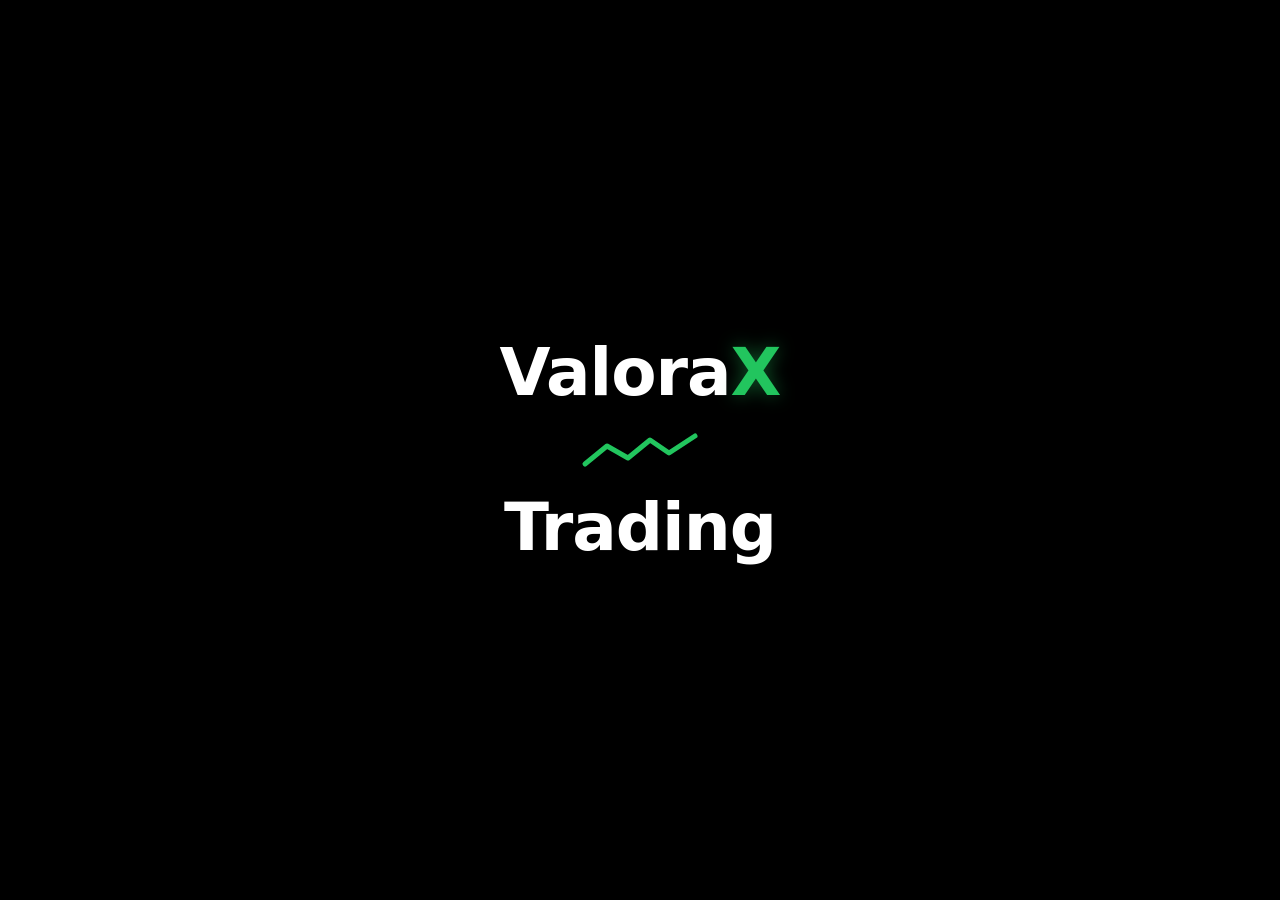
<file: index.html>
<!DOCTYPE html>
<html lang="de">
<head>
    <meta charset="UTF-8">
    <meta name="viewport" content="width=device-width, initial-scale=1.0">
    <title>ValoraX Trading</title>

    <style>
        * {
            margin: 0;
            padding: 0;
            box-sizing: border-box;
        }

        body {
            min-height: 100vh;
            background: #000;
            color: white;
            overflow: hidden;
            font-family: system-ui, -apple-system, BlinkMacSystemFont, "Segoe UI", sans-serif;
        }

        #splash {
            height: 100vh;
            display: flex;
            justify-content: center;
            align-items: center;
            background: #000;
            text-align: center;
            animation: fadeIn 0.9s ease forwards;
        }

        #splash h1,
        #splash h2 {
            font-size: 66px;
            font-weight: 600;
            letter-spacing: -1px;
            line-height: 1;
        }

        #splash h1 span {
            color: #22c55e;
            text-shadow: 0 0 18px rgba(34, 197, 94, 0.45);
        }

        #chart {
            width: 120px;
            height: 45px;
            margin: 14px auto 16px;
        }

        #chart path {
            fill: none;
            stroke: #22c55e;
            stroke-width: 5;
            stroke-linecap: round;
            stroke-linejoin: round;
            stroke-dasharray: 220;
            stroke-dashoffset: 220;
            animation: drawLine 1.1s ease forwards;
        }

        #startPage,
        #registerPage,
        #loginPage {
            display: none;
            min-height: 100vh;
            justify-content: center;
            align-items: center;
            padding: 24px;
            background:
                radial-gradient(circle at top, rgba(34, 197, 94, 0.13), transparent 36%),
                radial-gradient(circle at bottom right, rgba(34, 197, 94, 0.08), transparent 34%),
                #000;
            opacity: 0;
        }

        #startBox,
        #registerBox,
        #loginBox {
            width: 440px;
            padding: 42px 34px;
            border-radius: 26px;
            background: rgba(255, 255, 255, 0.045);
            border: 1px solid rgba(255, 255, 255, 0.11);
            box-shadow: 0 0 55px rgba(0, 0, 0, 0.85);
            backdrop-filter: blur(12px);
        }

        #brand,
        #registerBrand,
        #loginBrand {
            text-align: center;
            font-size: 30px;
            font-weight: 650;
            margin-bottom: 28px;
        }

        #brand span,
        #registerBrand span,
        #loginBrand span {
            color: #22c55e;
            text-shadow: 0 0 14px rgba(34, 197, 94, 0.5);
        }

        h1 {
            font-size: 34px;
            font-weight: 650;
            margin-bottom: 10px;
        }

        p {
            color: #9ca3af;
            font-size: 15px;
            line-height: 1.5;
        }

        #startBox p,
        #registerSubtitle,
        #loginBox p {
            margin-bottom: 30px;
        }

        #registerStep {
            color: #22c55e;
            font-size: 13px;
            font-weight: 700;
            margin-bottom: 12px;
            letter-spacing: 0.5px;
            text-transform: uppercase;
        }

        label {
            display: block;
            color: #d1d5db;
            font-size: 14px;
            margin-bottom: 8px;
        }

        input {
            width: 100%;
            height: 52px;
            padding: 0 15px;
            border-radius: 15px;
            border: 1px solid rgba(255, 255, 255, 0.13);
            background: rgba(255, 255, 255, 0.055);
            color: white;
            font-size: 16px;
            outline: none;
            transition: 0.25s;
        }

        input:focus {
            border-color: #22c55e;
            box-shadow: 0 0 0 3px rgba(34, 197, 94, 0.13);
        }

        input::placeholder {
            color: #6b7280;
        }

        #phoneWrapper,
        #loginPhoneWrapper {
            width: 100%;
            height: 52px;
            display: flex;
            align-items: center;
            gap: 10px;
            padding: 0 15px;
            border-radius: 15px;
            border: 1px solid rgba(255, 255, 255, 0.13);
            background: rgba(255, 255, 255, 0.055);
            transition: 0.25s;
        }

        #phoneWrapper:focus-within,
        #loginPhoneWrapper:focus-within {
            border-color: #22c55e;
            box-shadow: 0 0 0 3px rgba(34, 197, 94, 0.13);
        }

        #phoneWrapper span,
        #loginPhoneWrapper span {
            color: #fff;
            font-size: 16px;
            font-weight: 650;
        }

        #phoneWrapper input,
        #loginPhoneWrapper input {
            flex: 1;
            min-width: 0;
            height: 100%;
            padding: 0;
            border: none;
            border-radius: 0;
            background: transparent;
            box-shadow: none;
        }

        #phoneWrapper input:focus,
        #loginPhoneWrapper input:focus {
            border: none;
            box-shadow: none;
        }

        button {
            width: 100%;
            height: 52px;
            border-radius: 15px;
            font-size: 16px;
            font-weight: 750;
            cursor: pointer;
            transition: 0.25s;
        }

        #openRegisterButton,
        #phoneNext,
        #emailNext {
            border: none;
            background: #22c55e;
            color: #000;
            margin-top: 18px;
        }

        #openLoginButton,
        #emailBack,
        #pinBack,
        #confirmBack {
            border: 1px solid rgba(255, 255, 255, 0.18);
            background: transparent;
            color: #fff;
            margin-top: 14px;
        }

        #openRegisterButton:hover,
        #phoneNext:hover,
        #emailNext:hover {
            background: #16a34a;
            transform: translateY(-2px);
            box-shadow: 0 0 24px rgba(34, 197, 94, 0.35);
        }

        #openLoginButton:hover,
        #emailBack:hover,
        #pinBack:hover,
        #confirmBack:hover {
            border-color: #22c55e;
            color: #22c55e;
            transform: translateY(-2px);
        }

        #phoneStep,
        #emailStep,
        #pinStep,
        #confirmStep {
            display: none;
        }

        #registerMessage,
        #loginMessage {
            min-height: 22px;
            margin-top: 18px;
            text-align: center;
            font-size: 14px;
            color: #ef4444;
        }

        #loginText,
        #registerText {
            margin-top: 20px;
            text-align: center;
            color: #9ca3af;
            font-size: 14px;
        }

        #toLogin,
        #toRegister {
            color: #22c55e;
            cursor: pointer;
            font-weight: 650;
        }

        #pinDots,
        #confirmDots,
        #loginDots {
            display: flex;
            justify-content: center;
            gap: 14px;
            margin: 24px 0 24px;
        }

        #pinDots span,
        #confirmDots span,
        #loginDots span {
            width: 16px;
            height: 16px;
            border-radius: 50%;
            border: 1px solid rgba(255, 255, 255, 0.28);
            transition: 0.2s;
        }

        #pinPad,
        #confirmPad,
        #loginPad {
            display: grid;
            grid-template-columns: repeat(3, 1fr);
            gap: 12px;
            margin-top: 12px;
        }

        #pinPad button,
        #confirmPad button,
        #loginPad button {
            height: 58px;
            border-radius: 18px;
            border: 1px solid rgba(255, 255, 255, 0.12);
            background: rgba(255, 255, 255, 0.055);
            color: white;
            font-size: 22px;
            font-weight: 650;
        }

        #pinPad button:hover,
        #confirmPad button:hover,
        #loginPad button:hover {
            border-color: #22c55e;
            color: #22c55e;
            transform: translateY(-2px);
        }

        #pinPad button:disabled,
        #confirmPad button:disabled,
        #loginPad button:disabled {
            opacity: 0;
            cursor: default;
            transform: none;
        }

        @keyframes fadeIn {
            from {
                opacity: 0;
                transform: translateY(14px);
            }
            to {
                opacity: 1;
                transform: translateY(0);
            }
        }

        @keyframes drawLine {
            to {
                stroke-dashoffset: 0;
            }
        }

        @keyframes fadeOut {
            to {
                opacity: 0;
                transform: scale(0.97);
            }
        }

        @keyframes showPage {
            from {
                opacity: 0;
                transform: translateY(18px);
            }
            to {
                opacity: 1;
                transform: translateY(0);
            }
        }

        @media (max-width: 600px) {
            #splash h1,
            #splash h2 {
                font-size: 46px;
            }

            #startBox,
            #registerBox,
            #loginBox {
                width: 100%;
                padding: 36px 24px;
            }

            h1 {
                font-size: 30px;
            }
        }
    </style>
</head>
<body>

    <div id="splash">
        <div>
            <h1>Valora<span>X</span></h1>

            <svg id="chart" viewBox="0 0 120 45">
                <path d="M5 34 L27 16 L48 28 L70 10 L89 23 L115 6"></path>
            </svg>

            <h2>Trading</h2>
        </div>
    </div>

    <div id="startPage">
        <div id="startBox">
            <div id="brand">Valora<span>X</span> Trading</div>

            <h1>Willkommen</h1>
            <p>Erstelle ein Konto oder logge dich ein, um mit Paper Trading zu starten.</p>

            <button id="openRegisterButton">Konto erstellen</button>
            <button id="openLoginButton">Einloggen</button>
        </div>
    </div>

    <div id="registerPage">
        <div id="registerBox">
            <div id="registerBrand">Valora<span>X</span> Trading</div>

            <div id="registerStep">Schritt 1 von 4</div>

            <h1 id="registerTitle">Handynummer</h1>
            <p id="registerSubtitle">Gib zuerst deine deutsche Handynummer ein.</p>

            <div id="phoneStep">
                <label for="phoneInput">Handynummer</label>

                <div id="phoneWrapper">
                    <span>+49</span>
                    <input id="phoneInput" type="tel" placeholder="170 1234567" autocomplete="tel" inputmode="numeric">
                </div>

                <button id="phoneNext">Weiter</button>
            </div>

            <div id="emailStep">
                <label for="emailInput">E-Mail-Adresse</label>
                <input id="emailInput" type="email" placeholder="name@email.de" autocomplete="email">

                <button id="emailNext">Weiter</button>
                <button id="emailBack">Zurück</button>
            </div>

            <div id="pinStep">
                <p>Erstelle eine 4-stellige PIN.</p>
                <div id="pinDots"></div>
                <div id="pinPad"></div>

                <button id="pinBack">Zurück</button>
            </div>

            <div id="confirmStep">
                <p>Bestätige deine 4-stellige PIN.</p>
                <div id="confirmDots"></div>
                <div id="confirmPad"></div>

                <button id="confirmBack">PIN ändern</button>
            </div>

            <p id="registerMessage"></p>

            <p id="loginText">
                Schon ein Konto?
                <span id="toLogin">Einloggen</span>
            </p>
        </div>
    </div>

    <div id="loginPage">
        <div id="loginBox">
            <div id="loginBrand">Valora<span>X</span> Trading</div>

            <h1>Einloggen</h1>
            <p>Melde dich mit deiner deutschen Handynummer an.</p>

            <label for="loginIdentifier">Handynummer</label>

            <div id="loginPhoneWrapper">
                <span>+49</span>
                <input id="loginIdentifier" type="tel" placeholder="170 1234567" autocomplete="tel" inputmode="numeric">
            </div>

            <p style="margin-top: 22px;">Gib deine 4-stellige PIN ein.</p>

            <div id="loginDots"></div>
            <div id="loginPad"></div>

            <p id="loginMessage"></p>

            <p id="registerText">
                Noch kein Konto?
                <span id="toRegister">Konto erstellen</span>
            </p>
        </div>
    </div>

    <script>
        let registerData = {
            phone: "",
            email: "",
            pin: "",
            confirmPin: ""
        };

        let loginPin = "";

        setTimeout(function () {
            document.getElementById("splash").style.animation = "fadeOut 0.8s ease forwards";
        }, 2000);

        setTimeout(function () {
            document.getElementById("splash").style.display = "none";
            document.body.style.overflow = "auto";
            openCorrectPage();
        }, 2800);

        function readStorage(key, fallback) {
            try {
                return JSON.parse(localStorage.getItem(key)) || fallback;
            } catch (error) {
                return fallback;
            }
        }

        function getUsers() {
            return readStorage("valorax_users", []);
        }

        function saveUsers(users) {
            localStorage.setItem("valorax_users", JSON.stringify(users));
        }

        function getCurrentUser() {
            return readStorage("valorax_current_user", null);
        }

        function setCurrentUser(user) {
            localStorage.setItem("valorax_current_user", JSON.stringify({
                id: user.id,
                phone: user.phone,
                email: user.email,
                balance: user.balance
            }));
        }

        function goToSite(mode) {
            if (mode) {
                sessionStorage.setItem("valorax_entry_mode", mode);
            }

            window.location.href = "dashboard.html";
        }

        function simpleHash(text) {
            let hash = 0;
            const value = "valorax_" + text;

            for (let i = 0; i < value.length; i++) {
                hash = ((hash << 5) - hash) + value.charCodeAt(i);
                hash = hash & hash;
            }

            return "demo_" + Math.abs(hash).toString(16);
        }

        function getGermanPhone(inputId) {
            let localDigits = document.getElementById(inputId).value.replace(/\D/g, "");

            if (localDigits.startsWith("0049")) {
                localDigits = localDigits.slice(4);
            }

            if (localDigits.startsWith("49")) {
                localDigits = localDigits.slice(2);
            }

            if (localDigits.startsWith("0")) {
                localDigits = localDigits.slice(1);
            }

            return {
                localDigits: localDigits,
                display: "+49 " + localDigits,
                normalized: "49" + localDigits
            };
        }

        function normalizeGermanPhone(phone) {
            let digits = String(phone).replace(/\D/g, "");

            if (digits.startsWith("0049")) {
                digits = "49" + digits.slice(4);
            }

            if (digits.startsWith("49")) {
                return digits;
            }

            if (digits.startsWith("0")) {
                return "49" + digits.slice(1);
            }

            return "49" + digits;
        }

        function showPage(pageId) {
            document.getElementById("startPage").style.display = "none";
            document.getElementById("registerPage").style.display = "none";
            document.getElementById("loginPage").style.display = "none";

            const page = document.getElementById(pageId);

            page.style.display = "flex";
            page.style.animation = "none";
            page.offsetHeight;
            page.style.animation = "showPage 0.7s ease forwards";
        }

        function openCorrectPage() {
            const users = getUsers();
            const currentUser = getCurrentUser();

            if (currentUser) {
                const userStillExists = users.some(function (user) {
                    return user.id === currentUser.id;
                });

                if (userStillExists) {
                    goToSite("return");
                    return;
                }

                localStorage.removeItem("valorax_current_user");
            }

            if (users.length > 0) {
                showPage("loginPage");
            } else {
                showPage("startPage");
            }
        }

        function setRegisterMessage(text, color) {
            const message = document.getElementById("registerMessage");
            message.textContent = text;
            message.style.color = color;
        }

        function setLoginMessage(text, color) {
            const message = document.getElementById("loginMessage");
            message.textContent = text;
            message.style.color = color;
        }

        function showRegisterStep(stepId) {
            document.getElementById("phoneStep").style.display = "none";
            document.getElementById("emailStep").style.display = "none";
            document.getElementById("pinStep").style.display = "none";
            document.getElementById("confirmStep").style.display = "none";

            document.getElementById(stepId).style.display = "block";
            setRegisterMessage("", "#ef4444");

            if (stepId === "phoneStep") {
                document.getElementById("registerStep").textContent = "Schritt 1 von 4";
                document.getElementById("registerTitle").textContent = "Handynummer";
                document.getElementById("registerSubtitle").textContent = "Gib zuerst deine deutsche Handynummer ein.";
            }

            if (stepId === "emailStep") {
                document.getElementById("registerStep").textContent = "Schritt 2 von 4";
                document.getElementById("registerTitle").textContent = "E-Mail-Adresse";
                document.getElementById("registerSubtitle").textContent = "Jetzt brauchen wir deine E-Mail-Adresse.";
            }

            if (stepId === "pinStep") {
                document.getElementById("registerStep").textContent = "Schritt 3 von 4";
                document.getElementById("registerTitle").textContent = "PIN erstellen";
                document.getElementById("registerSubtitle").textContent = "Wähle eine 4-stellige PIN für dein Konto.";
            }

            if (stepId === "confirmStep") {
                document.getElementById("registerStep").textContent = "Schritt 4 von 4";
                document.getElementById("registerTitle").textContent = "PIN bestätigen";
                document.getElementById("registerSubtitle").textContent = "Gib deine PIN zur Sicherheit nochmal ein.";
            }
        }

        function startRegister() {
            registerData.phone = "";
            registerData.email = "";
            registerData.pin = "";
            registerData.confirmPin = "";

            document.getElementById("phoneInput").value = "";
            document.getElementById("emailInput").value = "";

            updateDots("pinDots", 0);
            updateDots("confirmDots", 0);

            showPage("registerPage");
            showRegisterStep("phoneStep");
        }

        function updateDots(containerId, count) {
            const container = document.getElementById(containerId);
            container.innerHTML = "";

            for (let i = 0; i < 4; i++) {
                const dot = document.createElement("span");

                if (i < count) {
                    dot.style.background = "#22c55e";
                    dot.style.borderColor = "#22c55e";
                    dot.style.boxShadow = "0 0 12px rgba(34, 197, 94, 0.6)";
                }

                container.appendChild(dot);
            }
        }

        function createNumberPad(padId, numberHandler, deleteHandler) {
            const pad = document.getElementById(padId);
            const values = ["1", "2", "3", "4", "5", "6", "7", "8", "9", "", "0", "⌫"];

            pad.innerHTML = "";

            values.forEach(function (value) {
                const button = document.createElement("button");
                button.type = "button";
                button.textContent = value;

                if (value === "") {
                    button.disabled = true;
                } else if (value === "⌫") {
                    button.onclick = deleteHandler;
                } else {
                    button.onclick = function () {
                        numberHandler(value);
                    };
                }

                pad.appendChild(button);
            });
        }

        function createAccount() {
            const users = getUsers();

            const newUser = {
                id: Date.now().toString() + Math.random().toString(16).slice(2),
                phone: registerData.phone,
                email: registerData.email,
                pinHash: simpleHash(registerData.pin),
                balance: 10000,
                createdAt: new Date().toISOString()
            };

            users.push(newUser);
            saveUsers(users);
            setCurrentUser(newUser);

            setRegisterMessage("Konto erfolgreich erstellt.", "#22c55e");

            setTimeout(function () {
                goToSite("new");
            }, 700);
        }

        document.getElementById("openRegisterButton").onclick = function () {
            startRegister();
        };

        document.getElementById("openLoginButton").onclick = function () {
            showPage("loginPage");
        };

        document.getElementById("toLogin").onclick = function () {
            showPage("loginPage");
        };

        document.getElementById("toRegister").onclick = function () {
            startRegister();
        };

        document.getElementById("phoneNext").onclick = function () {
            const phoneData = getGermanPhone("phoneInput");

            if (phoneData.localDigits.length < 8) {
                setRegisterMessage("Bitte gib eine gültige Handynummer ein.", "#ef4444");
                return;
            }

            const users = getUsers();

            const phoneExists = users.some(function (user) {
                return normalizeGermanPhone(user.phone) === phoneData.normalized;
            });

            if (phoneExists) {
                setRegisterMessage("Mit dieser Handynummer existiert bereits ein Konto.", "#ef4444");
                return;
            }

            registerData.phone = phoneData.display;
            showRegisterStep("emailStep");
        };

        document.getElementById("emailNext").onclick = function () {
            const email = document.getElementById("emailInput").value.trim();
            const emailIsValid = /^[^\s@]+@[^\s@]+\.[^\s@]+$/.test(email);

            if (!emailIsValid) {
                setRegisterMessage("Bitte gib eine gültige E-Mail-Adresse ein.", "#ef4444");
                return;
            }

            const users = getUsers();

            const emailExists = users.some(function (user) {
                return user.email.toLowerCase() === email.toLowerCase();
            });

            if (emailExists) {
                setRegisterMessage("Mit dieser E-Mail existiert bereits ein Konto.", "#ef4444");
                return;
            }

            registerData.email = email;
            registerData.pin = "";
            updateDots("pinDots", 0);
            showRegisterStep("pinStep");
        };

        document.getElementById("emailBack").onclick = function () {
            showRegisterStep("phoneStep");
        };

        document.getElementById("pinBack").onclick = function () {
            registerData.pin = "";
            updateDots("pinDots", 0);
            showRegisterStep("emailStep");
        };

        document.getElementById("confirmBack").onclick = function () {
            registerData.pin = "";
            registerData.confirmPin = "";
            updateDots("pinDots", 0);
            updateDots("confirmDots", 0);
            showRegisterStep("pinStep");
        };

        createNumberPad("pinPad", function (number) {
            if (registerData.pin.length >= 4) {
                return;
            }

            registerData.pin += number;
            updateDots("pinDots", registerData.pin.length);

            if (registerData.pin.length === 4) {
                setTimeout(function () {
                    registerData.confirmPin = "";
                    updateDots("confirmDots", 0);
                    showRegisterStep("confirmStep");
                }, 250);
            }
        }, function () {
            registerData.pin = registerData.pin.slice(0, -1);
            updateDots("pinDots", registerData.pin.length);
        });

        createNumberPad("confirmPad", function (number) {
            if (registerData.confirmPin.length >= 4) {
                return;
            }

            registerData.confirmPin += number;
            updateDots("confirmDots", registerData.confirmPin.length);

            if (registerData.confirmPin.length === 4) {
                if (registerData.confirmPin !== registerData.pin) {
                    setRegisterMessage("Die PIN stimmt nicht überein.", "#ef4444");

                    setTimeout(function () {
                        registerData.confirmPin = "";
                        updateDots("confirmDots", 0);
                    }, 500);

                    return;
                }

                createAccount();
            }
        }, function () {
            registerData.confirmPin = registerData.confirmPin.slice(0, -1);
            updateDots("confirmDots", registerData.confirmPin.length);
        });

        createNumberPad("loginPad", function (number) {
            if (loginPin.length >= 4) {
                return;
            }

            loginPin += number;
            updateDots("loginDots", loginPin.length);

            if (loginPin.length === 4) {
                const phoneData = getGermanPhone("loginIdentifier");

                if (phoneData.localDigits.length < 8) {
                    setLoginMessage("Bitte gib eine gültige Handynummer ein.", "#ef4444");
                    loginPin = "";
                    updateDots("loginDots", 0);
                    return;
                }

                const users = getUsers();

                const user = users.find(function (user) {
                    return normalizeGermanPhone(user.phone) === phoneData.normalized;
                });

                if (!user || user.pinHash !== simpleHash(loginPin)) {
                    setLoginMessage("Handynummer oder PIN ist falsch.", "#ef4444");

                    setTimeout(function () {
                        loginPin = "";
                        updateDots("loginDots", 0);
                    }, 500);

                    return;
                }

                setCurrentUser(user);
                setLoginMessage("Erfolgreich eingeloggt.", "#22c55e");

                setTimeout(function () {
                    loginPin = "";
                    updateDots("loginDots", 0);
                    goToSite("login");
                }, 500);
            }
        }, function () {
            loginPin = loginPin.slice(0, -1);
            updateDots("loginDots", loginPin.length);
        });

        updateDots("pinDots", 0);
        updateDots("confirmDots", 0);
        updateDots("loginDots", 0);
    </script>

</body>
</html>
</file>
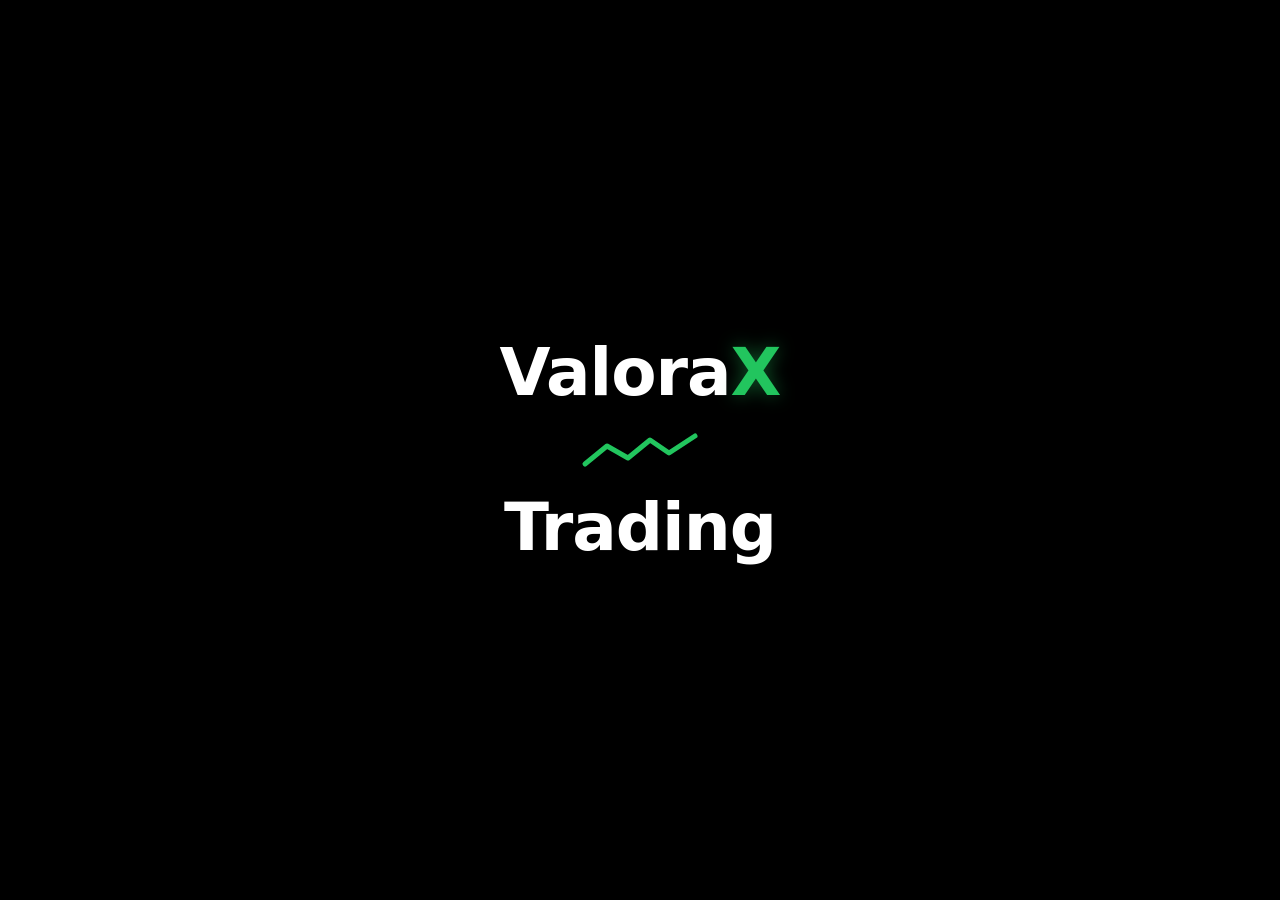
<file: asset.html>
<!DOCTYPE html>
<html lang="de">
<head>
    <meta charset="UTF-8">
    <meta name="viewport" content="width=device-width, initial-scale=1.0">
    <title>ValoraX Asset</title>

    <link rel="stylesheet" href="asset.css">
</head>
<body>

    <div id="successToast" aria-live="polite"></div>

    <div id="app">
        <div id="handleWrap"></div>

        <div id="topRow">
            <div id="assetIcon"></div>
            <button id="watchButton" aria-label="Zur Watchlist hinzufügen"></button>
        </div>

        <section id="hero">
            <h1 id="assetName">...</h1>

            <div id="priceRow">
                <div id="assetPrice">0,00 €</div>
                <div id="assetChange" class="neutral">–</div>
            </div>
        </section>

        <section id="positionCardsSection">
            <div id="positionCards">
                <button class="positionMiniCard" id="openPositionView">
                    <span>Position</span>
                    <strong id="miniPositionValue">0,00 €</strong>
                </button>

                <button class="positionMiniCard" id="openPerformanceView">
                    <span>Performance</span>
                    <strong class="positive" id="miniPerformanceValue">▲ 0,00 %</strong>
                </button>
            </div>
        </section>

        <section id="infoSection">
            <h2 class="sectionTitle">Informationen <span>›</span></h2>
            <p id="infoText">...</p>
        </section>

        <section id="statsSection">
            <h2 class="sectionTitle">Wichtigste Statistiken</h2>

            <div id="statsGrid">
                <div class="statLabel">Geld</div>
                <div class="statValue" id="bidPrice">0,00 €</div>

                <div class="statLabel">Brief</div>
                <div class="statValue" id="askPrice">0,00 €</div>

                <div class="statLabel">Angebot im Umlauf</div>
                <div class="statValue" id="supplyValue">0</div>

                <div class="statLabel">Am Markt verfügbar</div>
                <div class="statValue" id="marketAvailable">0,00 %</div>
            </div>

            <div id="priceAlarm">Preisalarme <span>›</span></div>
        </section>

        <section id="newsSection">
            <h2 id="newsTitle">Nachrichten <span>›</span></h2>
            <h3 id="newsHeadline">...</h3>
            <p id="newsTime">vor 2 Jahren</p>
        </section>

        <p id="riskText">
            Die angegebenen Preise beziehen sich auf den unmittelbar vorhergehenden Geldkurs bei Tradias.
            Kryptowährungen sind aufgrund ihrer Volatilität eine risikoreiche Anlage.
            Die frühere Wertentwicklung ist kein Hinweis auf zukünftige Ergebnisse.
            Die Daten im Abschnitt „Info“ werden von Coingecko bereitgestellt.
            Alle angezeigten Angaben sind aufgrund verbindungsbedingter Verzögerungen möglicherweise nicht mehr aktuell.
        </p>
    </div>

    <div id="bottomActions">
        <button id="savingsPlanButton">
            Sparplan
            <span>↻</span>
        </button>

        <button id="buyButton">
            Kaufen
            <span>＋</span>
        </button>
    </div>

    <div id="positionDetailView" class="detailView">
        <div class="detailHandle"></div>

        <h1>Position</h1>
        <p class="detailAssetName" id="positionAssetName">...</p>

        <section class="detailSection">
            <h2>Übersicht</h2>

            <div class="detailRow">
                <span>Gesamtwert</span>
                <strong id="detailTotalValue">0,00 €</strong>
            </div>

            <div class="detailRow">
                <span>Assets</span>
                <strong id="detailAssetAmount">0</strong>
            </div>

            <div class="detailRow">
                <span>Einstandskurs <b>›</b></span>
                <strong id="detailEntryPrice">0,00 €</strong>
            </div>
        </section>

        <p class="detailHelpText">
            Kontaktiere uns, wenn du <strong>Hilfe benötigst</strong>
        </p>
    </div>

    <div id="performanceDetailView" class="detailView">
    <div class="detailHandle"></div>

    <h1>Performance</h1>
    <p class="detailAssetName" id="performanceAssetName">...</p>

    <section class="detailSection">
        <h2>Übersicht</h2>

        <div class="detailRow">
            <span>Performance</span>
            <strong class="positive" id="detailPerformanceValue">▲ 0,00 %</strong>
        </div>

        <div class="detailRow">
            <span>Gewinn</span>
            <strong class="positive" id="detailProfitValue">▲ 0,00 €</strong>
        </div>
    </section>

    <section class="detailSection second" id="assetTransactionsSection">
        <h2>Transaktionen</h2>

        <div id="assetTransactionsList"></div>
        <p id="assetTransactionsEmptyText">Noch keine Transaktionen.</p>
    </section>

    <p class="detailHelpText">
        Kontaktiere uns, wenn du <strong>Hilfe benötigst</strong>
    </p>
</div>

    <div id="overlay"></div>

    <div id="orderSheet">
        <div class="sheetHandle"></div>

        <div id="sheetTitle">Kaufen</div>

        <label for="orderAmount">Betrag</label>
        <input id="orderAmount" type="number" min="1" step="1" placeholder="0 €">

        <div id="orderPreview"></div>

        <button id="confirmOrder">Kaufen</button>

        <div id="orderMessage"></div>
    </div>

    <div id="buyFullSheet">
        <div id="buyFullHandle"></div>

        <div id="buyAssetIcon"></div>

        <h1>Kaufe</h1>

        <div id="buyBalanceLine">
            <strong id="buyAvailableBalance">0,00 € verfügbar</strong>
            <span>›</span>
        </div>

        <div id="buyAmountDisplay">0 ×</div>
        <div id="buyPriceLine">Preis: 0,00 €</div>
        <div id="buyOrderError"></div>

        <div id="buyKeyboard">
            <button class="buyKey" data-key="1">1</button>
            <button class="buyKey" data-key="2">2</button>
            <button class="buyKey" data-key="3">3</button>

            <button class="buyKey" data-key="4">4</button>
            <button class="buyKey" data-key="5">5</button>
            <button class="buyKey" data-key="6">6</button>

            <button class="buyKey" data-key="7">7</button>
            <button class="buyKey" data-key="8">8</button>
            <button class="buyKey" data-key="9">9</button>

            <button class="buyKey" data-key=",">,</button>
            <button class="buyKey" data-key="0">0</button>
            <button class="buyKey" data-key="delete">←</button>
        </div>

        <div id="buyBottomActions">
            <button id="buyModeButton">
                Anteile
                <span></span>
            </button>

            <button id="buyNextButton" disabled>
                Weiter
                <span>›</span>
            </button>
        </div>
    </div>

    <div id="buyConfirmSheet">
        <div id="buyConfirmHandle"></div>

        <div id="buyConfirmAssetIcon"></div>

        <h1 id="buyConfirmTitle">Kaufe</h1>

        <div id="buyConfirmDetails">
            <div class="buyConfirmRow">
                <span>Typ</span>
                <strong>Kauf</strong>
            </div>

            <div class="buyConfirmRow">
                <span>Zahlung</span>
                <strong>≋ Cash</strong>
            </div>

            <div class="buyConfirmRow">
                <span>Asset</span>
                <strong id="buyConfirmAssetName">Ethereum</strong>
            </div>

            <div class="buyConfirmRow">
                <span>Auftrag</span>
                <strong>
                    <small id="buyConfirmUnits">0 ×</small>
                    <span id="buyConfirmPrice">0,00 €</span>
                </strong>
            </div>

            <div class="buyConfirmRow">
                <span>Gesamt</span>
                <strong id="buyConfirmTotal">0,00 €</strong>
            </div>
        </div>

        <p id="buyConfirmInfoText">
            Der Kauf wird zum aktuellen <strong>Briefpreis</strong> ausgeführt.
        </p>

        <div id="buyConfirmError"></div>

        <div id="buyConfirmBottomActions">
            <button id="buyConfirmBackButton">‹</button>

            <button id="buyConfirmButton" class="isActive">
                Kaufen
                <span>✓</span>
            </button>
        </div>
    </div>

    <div id="buyTypeOverlay"></div>

    <div id="buyTypeSheet">
        <div id="buyTypeHandle"></div>

        <h1 id="buyTypeTitle">Orderart</h1>

        <div id="buyTypeList">
            <div class="buyTypeOption" data-buy-mode="AMOUNT">
                <div class="buyTypeIcon">●</div>

                <div class="buyTypeInfo">
                    <h3>Betrag</h3>
                    <p>Kaufe Assets oder investiere einen Betrag zum Marktpreis.</p>
                </div>

                <div class="buyTypeCheck"></div>
            </div>

            <div class="buyTypeOption selected" data-buy-mode="UNITS">
                <div class="buyTypeIcon">ϟ</div>

                <div class="buyTypeInfo">
                    <h3>Anteile</h3>
                    <p>Beliebige Anzahl von Assets zum aktuellen Börsenkurs kaufen</p>
                </div>

                <div class="buyTypeCheck"></div>
            </div>
        </div>
    </div>

    <div id="tradeActionsOverlay"></div>

    <div id="tradeActionsPanel">
        <button class="tradeActionButton" id="openBuyFromTradeButton">
            Kaufen
            <span>＋</span>
        </button>

        <button class="tradeActionButton" id="openSellFromTradeButton">
            Verkaufen
            <span>−</span>
        </button>

        <button id="closeTradeActionsButton">×</button>
    </div>

    <div id="sellOverlay"></div>

    <div id="sellSheet">
        <div id="sellHandle"></div>

        <h1>Verkaufe</h1>

        <div id="sellOwnedLine">
            Du besitzt <strong id="sellOwnedValue">0,00 €</strong>
            <span>›</span>
        </div>

        <div id="sellQuickGrid">
            <button class="sellQuickButton" data-sell-percent="25">25 %</button>
            <button class="sellQuickButton" data-sell-percent="50">50 %</button>
            <button class="sellQuickButton" data-sell-percent="100">100 %</button>
            <button class="sellQuickButton" data-sell-percent="custom">...</button>
        </div>
    </div>

    <div id="sellAmountSheet">
        <div class="sellFullHandle" id="sellAmountHandle"></div>

        <div id="sellAmountAssetIcon"></div>

        <h1>Verkaufe</h1>

        <div id="sellAmountOwnedLine">
            Du besitzt <strong id="sellAmountOwnedValue">0,00 €</strong>
            <span>›</span>
        </div>

        <div id="sellAmountDisplay">0 €</div>
        <div id="sellAmountPriceLine">Preis: 0,00 €</div>
        <div id="sellAmountError"></div>

        <div id="sellAmountKeyboard">
            <button class="sellKey" data-key="1">1</button>
            <button class="sellKey" data-key="2">2</button>
            <button class="sellKey" data-key="3">3</button>

            <button class="sellKey" data-key="4">4</button>
            <button class="sellKey" data-key="5">5</button>
            <button class="sellKey" data-key="6">6</button>

            <button class="sellKey" data-key="7">7</button>
            <button class="sellKey" data-key="8">8</button>
            <button class="sellKey" data-key="9">9</button>

            <button class="sellKey" data-key=",">,</button>
            <button class="sellKey" data-key="0">0</button>
            <button class="sellKey" data-key="delete">←</button>
        </div>

        <div id="sellAmountBottomActions">
            <button id="sellAmountModeButton">
                Betrag
                <span></span>
            </button>

            <button id="sellAmountNextButton" disabled>
                Weiter
                <span>›</span>
            </button>
        </div>
    </div>

    <div id="sellConfirmSheet">
        <div class="sellFullHandle" id="sellConfirmHandle"></div>

        <div id="sellConfirmAssetIcon"></div>

        <h1 id="sellConfirmTitle">Verkaufe 25 % deiner Position</h1>

        <div id="sellConfirmDetails">
            <div class="sellConfirmRow">
                <span>Typ</span>
                <strong>Verkauf</strong>
            </div>

            <div class="sellConfirmRow">
                <span>Zahlung</span>
                <strong>≋ Cash</strong>
            </div>

            <div class="sellConfirmRow">
                <span>Asset</span>
                <strong id="sellConfirmAssetName">Ethereum</strong>
            </div>

            <div class="sellConfirmRow">
                <span>Auftrag</span>
                <strong>
                    <small id="sellConfirmUnits">0 ×</small>
                    <span id="sellConfirmPrice">0,00 €</span>
                </strong>
            </div>

            <div class="sellConfirmRow">
                <span>Gesamt</span>
                <strong id="sellConfirmTotal">0,00 €</strong>
            </div>
        </div>

        <p id="sellCostInfoText">
            Hier findest du die <strong>Kosteninformation.</strong>
        </p>

        <div id="sellConfirmBottomActions">
            <button id="sellConfirmBackButton">‹</button>

            <button id="sellConfirmButton" class="isActive">
                Verkaufen
                <span>✓</span>
            </button>
        </div>
    </div>

    <div id="savingsAmountSheet">
        <div class="savingsFullHandle" id="savingsAmountHandle"></div>

        <div id="savingsAmountAssetIcon"></div>

        <h1>Spare</h1>

        <div id="savingsAmountDisplay">0 €</div>
        <div id="savingsAmountError"></div>

        <div id="savingsAmountKeyboard">
            <button class="savingsKey" data-key="1">1</button>
            <button class="savingsKey" data-key="2">2</button>
            <button class="savingsKey" data-key="3">3</button>

            <button class="savingsKey" data-key="4">4</button>
            <button class="savingsKey" data-key="5">5</button>
            <button class="savingsKey" data-key="6">6</button>

            <button class="savingsKey" data-key="7">7</button>
            <button class="savingsKey" data-key="8">8</button>
            <button class="savingsKey" data-key="9">9</button>

            <button class="savingsKey savingsKeyEmpty" data-key=""></button>
            <button class="savingsKey" data-key="0">0</button>
            <button class="savingsKey" data-key="delete">←</button>
        </div>

        <div id="savingsAmountBottomActions">
            <button id="savingsAmountBackButton">‹</button>

            <button id="savingsAmountNextButton" disabled>
                Weiter
                <span>›</span>
            </button>
        </div>
    </div>

    <div id="savingsFrequencySheet">
        <div class="savingsFullHandle" id="savingsFrequencyHandle"></div>

        <div id="savingsFrequencyAssetIcon"></div>

        <h1 id="savingsFrequencyTitle">Spare 1 €</h1>

        <div class="savingsChoiceList">
            <button class="savingsChoiceRow" data-frequency="WEEKLY">
                <span class="savingsCalendarIcon"></span>
                <strong>Wöchentlich</strong>
                <span class="savingsChoiceArrow">›</span>
            </button>

            <button class="savingsChoiceRow" data-frequency="TWICE_MONTHLY">
                <span class="savingsCalendarIcon"></span>
                <strong>Zweimal im Monat</strong>
                <span class="savingsChoiceArrow">›</span>
            </button>

            <button class="savingsChoiceRow" data-frequency="MONTHLY">
                <span class="savingsCalendarIcon"></span>
                <strong>Monatlich</strong>
                <span class="savingsChoiceArrow">›</span>
            </button>

            <button class="savingsChoiceRow" data-frequency="QUARTERLY">
                <span class="savingsCalendarIcon"></span>
                <strong>Alle drei Monate</strong>
                <span class="savingsChoiceArrow">›</span>
            </button>
        </div>

        <div id="savingsFrequencyBottomActions">
            <button id="savingsFrequencyBackButton">‹</button>
        </div>
    </div>

    <div id="savingsStartSheet">
        <div class="savingsFullHandle" id="savingsStartHandle"></div>

        <div id="savingsStartAssetIcon"></div>

        <h1 id="savingsStartTitle">Spare 1 € wöchentlich zum</h1>

        <div class="savingsChoiceList">
            <button class="savingsChoiceRow savingsChoiceRowWithSub" data-start="BEGINNING">
                <span class="savingsCalendarIcon"></span>

                <span>
                    <strong>zum Monatsanfang</strong>
                    <small id="savingsStartBeginningText">Start am 3. Aug. 26</small>
                </span>

                <span class="savingsChoiceArrow">›</span>
            </button>

            <button class="savingsChoiceRow savingsChoiceRowWithSub" data-start="MIDDLE">
                <span class="savingsCalendarIcon"></span>

                <span>
                    <strong>zur Mitte des Monats</strong>
                    <small id="savingsStartMiddleText">Start am 16. Juli 26</small>
                </span>

                <span class="savingsChoiceArrow">›</span>
            </button>
        </div>

        <div id="savingsStartBottomActions">
            <button id="savingsStartBackButton">‹</button>
        </div>
    </div>

    <div id="savingsConfirmSheet">
        <div class="savingsFullHandle" id="savingsConfirmHandle"></div>

        <div id="savingsConfirmAssetIcon"></div>

        <h1 id="savingsConfirmTitle">Spare 1 € wöchentlich zum Monatsanfang und zahle mit Cash</h1>

        <div id="savingsConfirmDetails">
            <div class="savingsConfirmRow">
                <span>Typ</span>
                <strong>Sparplan</strong>
            </div>

            <div class="savingsConfirmRow">
                <span>Zahlung <b>›</b></span>
                <strong>≋ Cash</strong>
            </div>

            <div class="savingsConfirmRow">
                <span>Asset</span>
                <strong id="savingsConfirmAssetName">Bitcoin</strong>
            </div>

            <div class="savingsConfirmRow">
                <span>Intervall</span>
                <strong id="savingsConfirmInterval">Ab dem 3. Aug. · Wöchentlich</strong>
            </div>

            <div class="savingsConfirmRow">
                <span>Gesamt</span>
                <strong id="savingsConfirmTotal">1,00 €</strong>
            </div>
        </div>

        <p id="savingsConfirmInfoText">
            Indem du fortfährst, stimmst du unserer <strong>Kundenvereinbarung</strong> zu.
            Hier findest du die <strong>Kosteninformation.</strong>
        </p>

        <div id="savingsConfirmBottomActions">
            <button id="savingsConfirmBackButton">‹</button>

            <button id="savingsConfirmCreateButton" class="isActive">
                Erstellen
                <span>✓</span>
            </button>
        </div>
    </div>

    <script src="assets.js"></script>
    <script src="market.js"></script>
    <script src="asset.js"></script>

</body>
</html>
</file>
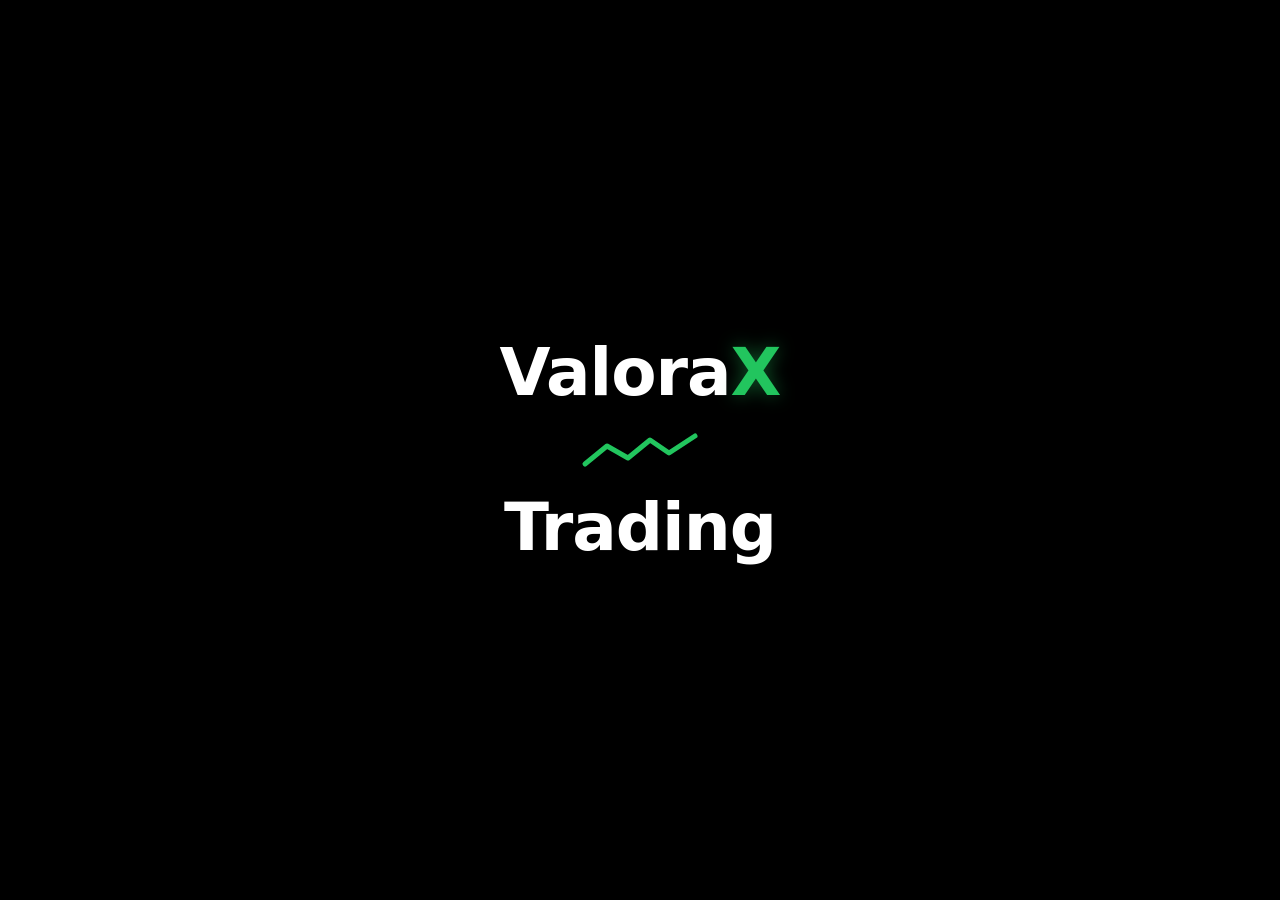
<file: crypto.html>
<!DOCTYPE html>
<html lang="de">
<head>
    <meta charset="UTF-8">
    <meta name="viewport" content="width=device-width, initial-scale=1.0">
    <title>ValoraX Crypto Wallet</title>

    <style>
        * {
            margin: 0;
            padding: 0;
            box-sizing: border-box;
            -webkit-tap-highlight-color: transparent;
        }

        :root {
            --bg: #050505;
            --card: #111111;
            --card-light: #1b1c1e;
            --text: #ffffff;
            --muted: #666a73;
            --muted-strong: #8e8e93;
            --border: rgba(255, 255, 255, 0.08);
            --green: #4ade80;
            --red: #ef4444;
        }

        body {
            min-height: 100vh;
            background: var(--bg);
            color: var(--text);
            font-family: system-ui, -apple-system, BlinkMacSystemFont, "Segoe UI", sans-serif;
            overflow-x: hidden;
        }

        #app {
            width: min(520px, 100%);
            min-height: 100vh;
            margin: 0 auto;
            padding-bottom: 118px;
            background: var(--bg);
            position: relative;
        }

        header {
            padding: 22px 20px 10px;
            position: sticky;
            top: 0;
            background: rgba(5, 5, 5, 0.88);
            backdrop-filter: blur(18px);
            z-index: 20;
        }

        #topBar {
            display: flex;
            align-items: center;
            justify-content: space-between;
        }

        #topTabs {
            display: flex;
            align-items: center;
            gap: 26px;
        }

        .topTab {
            border: none;
            background: transparent;
            color: var(--muted);
            font-size: 28px;
            font-weight: 850;
            letter-spacing: -1px;
            cursor: pointer;
        }

        .topTab.active {
            color: white;
        }

        #profileDot {
            width: 42px;
            height: 42px;
            border-radius: 50%;
            border: none;
            background: #6b7280;
            cursor: pointer;
            flex-shrink: 0;
            display: flex;
            align-items: center;
            justify-content: center;
        }

        .profileIcon {
            width: 18px;
            height: 18px;
            border-radius: 50%;
            border: 3px solid #050505;
            position: relative;
            display: block;
            margin-top: -8px;
        }

        .profileIcon::after {
            content: "";
            position: absolute;
            left: 50%;
            bottom: -18px;
            transform: translateX(-50%);
            width: 26px;
            height: 14px;
            border: 3px solid #050505;
            border-bottom: none;
            border-radius: 18px 18px 0 0;
        }

        main {
            padding: 54px 20px 24px;
        }

        #hero {
            position: relative;
        }

        #pageLabel {
            color: var(--muted);
            font-size: 19px;
            font-weight: 900;
            letter-spacing: -0.5px;
            margin-bottom: 12px;
        }

        #walletBalance {
            font-size: 45px;
            font-weight: 900;
            letter-spacing: -1.8px;
            line-height: 1.05;
            display: inline-block;
        }

        #walletChange {
            display: inline-block;
            margin-left: 10px;
            color: white;
            font-size: 20px;
            font-weight: 900;
        }

        #walletChange.positiveGain {
            color: var(--green);
        }

        #walletChange.negativeGain {
            color: var(--red);
        }

        #dropArrow {
            position: absolute;
            top: 5px;
            right: 8px;
            color: var(--muted);
            font-size: 34px;
            font-weight: 900;
        }

        #investments {
            margin-top: 78px;
        }

        #investmentsHeader {
            display: flex;
            align-items: center;
            justify-content: space-between;
            margin-bottom: 34px;
        }

        #investmentsHeader h2 {
            font-size: 23px;
            font-weight: 900;
            letter-spacing: -0.7px;
        }

        #investmentsHeader button {
            border: none;
            background: transparent;
            color: var(--muted);
            font-size: 20px;
            font-weight: 850;
            cursor: pointer;
        }

        #assetsList {
            min-height: 80px;
        }

        .assetRow {
            display: grid;
            grid-template-columns: 50px 1fr auto;
            align-items: center;
            gap: 18px;
            margin-bottom: 32px;
            cursor: pointer;
        }

        .assetIcon {
            width: 39px;
            height: 39px;
            border-radius: 50%;
            background: #111111;
            display: flex;
            align-items: center;
            justify-content: center;
            overflow: hidden;
            flex-shrink: 0;
            color: white;
            font-size: 18px;
            font-weight: 950;
        }

        .assetIcon.logoBgWhite {
            background: white;
            color: black;
        }

        .assetIcon.logoBgBlack {
            background: black;
            color: white;
            border: 1px solid var(--border);
        }

        .assetIcon.logoBgGray {
            background: #1d1d1f;
            color: white;
        }

        .assetIcon img {
            width: 100%;
            height: 100%;
            object-fit: cover;
            border-radius: 50%;
            display: block;
        }

        .assetInfo h3 {
            font-size: 22px;
            font-weight: 900;
            letter-spacing: -0.6px;
            margin-bottom: 7px;
        }

        .assetInfo p {
            color: var(--muted);
            font-size: 18px;
            font-weight: 800;
        }

        .assetRight {
            font-size: 22px;
            font-weight: 900;
            white-space: nowrap;
        }

        .assetRight.positiveGain {
            color: var(--green);
        }

        .assetRight.negativeGain {
            color: var(--red);
        }

        #emptyAssets {
            display: none;
            color: var(--muted);
            font-size: 20px;
            font-weight: 850;
            line-height: 1.35;
            margin-top: 6px;
        }

        #warningCard {
            margin-top: 62px;
            padding: 28px 30px;
            border-radius: 27px;
            background: var(--card-light);
            border: 1px solid var(--border);
        }

        #warningCard h2 {
            font-size: 22px;
            font-weight: 900;
            letter-spacing: -0.6px;
            margin-bottom: 14px;
        }

        #warningCard p {
            color: var(--muted-strong);
            font-size: 18px;
            font-weight: 800;
            line-height: 1.45;
        }

        #warningCard span {
            color: var(--muted);
            font-size: 25px;
            font-weight: 900;
        }

        #quickCards {
            display: flex;
            gap: 14px;
            overflow-x: auto;
            margin-top: 76px;
            padding-bottom: 6px;
            scrollbar-width: none;
        }

        #quickCards::-webkit-scrollbar {
            display: none;
        }

        .quickCard {
            min-width: 178px;
            height: 96px;
            border-radius: 23px;
            border: 1px solid var(--border);
            background: var(--card);
            color: white;
            padding: 20px;
            text-align: left;
            cursor: pointer;
        }

        .quickCard.fullQuickCard {
            min-width: 100%;
            display: flex;
            align-items: flex-start;
            justify-content: space-between;
        }

        .quickCard h3 {
            color: var(--muted);
            font-size: 20px;
            font-weight: 900;
            letter-spacing: -0.5px;
            margin-bottom: 9px;
        }

        .quickCard strong {
            font-size: 22px;
            font-weight: 900;
        }

        #riskText {
            margin-top: 82px;
            color: var(--muted);
            font-size: 16px;
            font-weight: 800;
            line-height: 1.35;
            text-align: left;
        }

        #bottomActions {
            position: fixed;
            left: 50%;
            bottom: 18px;
            transform: translateX(-50%);
            width: min(520px, 100%);
            padding: 0 20px;
            display: grid;
            grid-template-columns: 1fr 1fr;
            gap: 12px;
            z-index: 35;
            pointer-events: none;
        }

        #bottomActions button {
            height: 62px;
            border-radius: 22px;
            border: none;
            background: #f2f2f2;
            color: black;
            font-size: 18px;
            font-weight: 900;
            cursor: pointer;
            box-shadow: 0 12px 34px rgba(0, 0, 0, 0.5);
            pointer-events: auto;
            display: flex;
            align-items: center;
            justify-content: space-between;
            padding: 0 22px;
        }

        #bottomActions span {
            font-size: 30px;
            line-height: 1;
        }

        #watchlistSheet {
            position: fixed;
            left: 50%;
            top: 0;
            bottom: auto;
            transform: translateX(-50%) translateY(100%);
            width: min(520px, 100%);
            min-height: 100vh;
            background: #050505;
            color: white;
            z-index: 90;
            padding: 18px 20px 130px;
            transition: 0.28s ease;
            overflow-y: auto;
        }

        #watchlistSheet.open {
            transform: translateX(-50%) translateY(0);
        }

        .sheetHandle {
            width: 46px;
            height: 5px;
            border-radius: 99px;
            background: #f2f2f2;
            margin: 0 auto 18px;
            cursor: pointer;
        }

        #watchlistSheet h1 {
            font-size: 42px;
            font-weight: 900;
            letter-spacing: -1.4px;
            margin-top: 14px;
        }

        #watchlistSubline {
            color: var(--muted);
            font-size: 22px;
            font-weight: 900;
            letter-spacing: -0.7px;
            margin-top: 10px;
            margin-bottom: 46px;
        }

        #watchlistList {
            display: grid;
            gap: 0;
        }

        #emptyWatchlist {
            display: none;
            color: var(--muted);
            font-size: 20px;
            font-weight: 850;
            line-height: 1.35;
            margin-top: 8px;
        }

        .topTab:active,
        .quickCard:active,
        .assetRow:active,
        #profileDot:active,
        #bottomActions button:active {
            transform: scale(0.98);
        }

        @media (min-width: 760px) {
            body {
                background:
                    radial-gradient(circle at top, rgba(34, 197, 94, 0.08), transparent 28%),
                    #000;
            }

            #app {
                border-left: 1px solid var(--border);
                border-right: 1px solid var(--border);
            }
        }

        @media (max-width: 380px) {
            .topTab {
                font-size: 25px;
            }

            #walletBalance {
                font-size: 40px;
            }

            .assetRight {
                font-size: 20px;
            }

            .assetInfo h3 {
                font-size: 20px;
            }

            .assetInfo p {
                font-size: 16px;
            }

            #bottomActions button {
                font-size: 16px;
                padding: 0 18px;
            }

            #watchlistSheet h1 {
                font-size: 39px;
            }

            #watchlistSubline {
                font-size: 20px;
            }
        }
    </style>
</head>
<body>

    <div id="app">
        <header>
            <div id="topBar">
                <div id="topTabs">
                    <button class="topTab active" id="portfolioTab">Portfolio</button>
                    <button class="topTab" id="cashTab">Cash</button>
                </div>

                <button id="profileDot" aria-label="Kontoeinstellungen">
                    <span class="profileIcon"></span>
                </button>
            </div>
        </header>

        <main>
            <section id="hero">
                <div id="pageLabel">Crypto Wallet</div>

                <div>
                    <span id="walletBalance">0,00 €</span>
                    <span id="walletChange">− €</span>
                </div>

                <div id="dropArrow">⌄</div>
            </section>

            <section id="investments">
                <div id="investmentsHeader">
                    <h2>Investments</h2>
                    <button id="performanceButton">Seit Kauf €</button>
                </div>

                <div id="assetsList"></div>

                <p id="emptyAssets">Noch keine Cryptos im Portfolio</p>
            </section>

            <section id="warningCard">
                <h2>Vorsicht vor SMS-Betrug&nbsp; ›</h2>
                <p>Wir werden dich niemals bitten, Crypto an ein „sicheres Wallet“ zu transferieren.</p>
                <span>··</span>
            </section>

            <section id="quickCards">
                <button class="quickCard fullQuickCard" id="watchlistButton">
                    <span>
                        <h3>Watchlist</h3>
                        <strong id="watchlistCount">0</strong>
                    </span>

                    <strong>›</strong>
                </button>
            </section>

            <p id="riskText">
                Die angegebenen Preise beziehen sich auf den unmittelbar vorangegangenen Geldkurs an der Börse. Cryptos sind aufgrund von Kursschwankungen sehr risikoreiche Investments. Die frühere Wertentwicklung ist kein Indikator für zukünftige Ergebnisse. Alle angezeigten Daten sind näherungsweise und können aufgrund von Verbindungsverzögerungen veraltet sein.
            </p>
        </main>

        <div id="bottomActions">
            <button id="searchButton">
                Suche
                <span>⌕</span>
            </button>

            <button id="transferButton">
                Überweisen
                <span>⌃</span>
            </button>
        </div>
    </div>

    <div id="watchlistSheet">
        <div class="sheetHandle" id="watchlistHandle"></div>

        <h1>Watchlist</h1>
        <p id="watchlistSubline">Deine beobachteten Cryptos</p>

        <div id="watchlistList"></div>
        <p id="emptyWatchlist">Noch keine Cryptos auf deiner Watchlist.</p>
    </div>

    <script src="assets.js"></script>
    <script src="market.js"></script>

    <script>
    let currentUser = null;
    let cryptos = {};
    let performanceMode = "EUR";

    function getCryptoAssets() {
        const cryptoAssets = {};

        Object.keys(assetData).forEach(function (symbol) {
            if (assetData[symbol].type === "CRYPTO") {
                cryptoAssets[symbol] = assetData[symbol];
            }
        });

        return cryptoAssets;
    }

    function refreshCryptoAssets() {
        cryptos = getCryptoAssets();
    }

    function readStorage(key, fallback) {
        try {
            return JSON.parse(localStorage.getItem(key)) || fallback;
        } catch (error) {
            return fallback;
        }
    }

    function getUsers() {
        return readStorage("valorax_users", []);
    }

    function saveUsers(users) {
        localStorage.setItem("valorax_users", JSON.stringify(users));
    }

    function getCurrentUser() {
        return readStorage("valorax_current_user", null);
    }

    function setCurrentUser(user) {
        localStorage.setItem("valorax_current_user", JSON.stringify({
            id: user.id,
            phone: user.phone,
            email: user.email,
            balance: user.balance
        }));
    }

    function formatEuro(value) {
        return Number(value).toLocaleString("de-DE", {
            style: "currency",
            currency: "EUR"
        });
    }

    function formatPercent(value) {
        return Number(value).toLocaleString("de-DE", {
            minimumFractionDigits: 2,
            maximumFractionDigits: 2
        }) + " %";
    }

    function saveCurrentUser() {
        const users = getUsers();

        const updatedUsers = users.map(function (user) {
            if (user.id === currentUser.id) {
                return currentUser;
            }

            return user;
        });

        saveUsers(updatedUsers);
        setCurrentUser(currentUser);
    }

    function normalizeWatchlistItems(items) {
        if (!Array.isArray(items)) {
            return [];
        }

        return items
            .map(function (item) {
                if (typeof item === "string") {
                    return item;
                }

                return item.symbol || item.asset || item.subtitle || "";
            })
            .filter(function (symbol) {
                return symbol && cryptos[symbol];
            });
    }

    function ensureWatchlist() {
        const legacyWatchlist = normalizeWatchlistItems(readStorage("valorax_watchlist", []));
        const userWatchlist = normalizeWatchlistItems(currentUser.cryptoWatchlist || []);
        const oldUserWatchlist = normalizeWatchlistItems(currentUser.watchlist || []);

        const merged = []
            .concat(userWatchlist)
            .concat(oldUserWatchlist)
            .concat(legacyWatchlist);

        currentUser.cryptoWatchlist = Array.from(new Set(merged)).filter(function (symbol) {
            return cryptos[symbol];
        });

        localStorage.setItem("valorax_watchlist", JSON.stringify(currentUser.cryptoWatchlist));
    }

    function getWatchlistSymbols() {
        if (!currentUser || !currentUser.cryptoWatchlist) {
            return [];
        }

        return currentUser.cryptoWatchlist.filter(function (symbol) {
            return cryptos[symbol];
        });
    }

    function loadUser() {
        const savedUser = getCurrentUser();
        const users = getUsers();

        if (!savedUser) {
            window.location.href = "index.html";
            return;
        }

        currentUser = users.find(function (user) {
            return user.id === savedUser.id;
        });

        if (!currentUser) {
            localStorage.removeItem("valorax_current_user");
            window.location.href = "index.html";
            return;
        }

        if (typeof currentUser.balance !== "number") {
            currentUser.balance = 0;
        }

        if (!currentUser.cryptoPortfolio) {
            currentUser.cryptoPortfolio = {};
        }

        refreshCryptoAssets();

        Object.keys(cryptos).forEach(function (symbol) {
            if (typeof currentUser.cryptoPortfolio[symbol] !== "number") {
                currentUser.cryptoPortfolio[symbol] = 0;
            }
        });

        if (!currentUser.cryptoTrades) {
            currentUser.cryptoTrades = [];
        }

        if (!currentUser.cryptoWatchlist) {
            currentUser.cryptoWatchlist = [];
        }

        ensureWatchlist();

        saveCurrentUser();
        updatePage();
    }

    function getCryptoAmount(symbol) {
        return currentUser.cryptoPortfolio[symbol] || 0;
    }

    function getCryptoValue(symbol) {
        return getCryptoAmount(symbol) * cryptos[symbol].price;
    }

    function getWalletValue() {
        let value = 0;

        Object.keys(cryptos).forEach(function (symbol) {
            value += getCryptoValue(symbol);
        });

        return value;
    }

    function getOpenCostBasis(symbol) {
        const trades = (currentUser.cryptoTrades || [])
            .filter(function (trade) {
                return trade.asset === symbol;
            })
            .slice()
            .sort(function (a, b) {
                return new Date(a.date).getTime() - new Date(b.date).getTime();
            });

        let openUnits = 0;
        let openCost = 0;

        trades.forEach(function (trade) {
            const units = Number(trade.units) || 0;
            const amountEuro = Number(trade.amountEuro) || 0;

            if (trade.type === "BUY") {
                openUnits += units;
                openCost += amountEuro;
            }

            if (trade.type === "SELL") {
                if (openUnits <= 0) {
                    return;
                }

                const averageCost = openCost / openUnits;
                const soldUnits = Math.min(units, openUnits);

                openUnits -= soldUnits;
                openCost -= soldUnits * averageCost;

                if (openUnits < 0.0000000001) {
                    openUnits = 0;
                    openCost = 0;
                }
            }
        });

        return {
            units: openUnits,
            cost: openCost
        };
    }

    function getAverageEntryPrice(symbol) {
        const basis = getOpenCostBasis(symbol);

        if (basis.units <= 0 || basis.cost <= 0) {
            return 0;
        }

        return basis.cost / basis.units;
    }

    function getInvestedValue(symbol) {
        const amount = getCryptoAmount(symbol);
        const entryPrice = getAverageEntryPrice(symbol);

        if (amount <= 0 || entryPrice <= 0) {
            return 0;
        }

        return amount * entryPrice;
    }

    function getCryptoGain(symbol) {
        const value = getCryptoValue(symbol);
        const invested = getInvestedValue(symbol);

        if (value <= 0 || invested <= 0) {
            return 0;
        }

        return value - invested;
    }

    function getCryptoGainPercent(symbol) {
        const invested = getInvestedValue(symbol);
        const gain = getCryptoGain(symbol);

        if (invested <= 0) {
            return 0;
        }

        return (gain / invested) * 100;
    }

    function getWalletInvestedValue() {
        let invested = 0;

        Object.keys(cryptos).forEach(function (symbol) {
            invested += getInvestedValue(symbol);
        });

        return invested;
    }

    function getWalletGain() {
        return getWalletValue() - getWalletInvestedValue();
    }

    function getWalletGainPercent() {
        const invested = getWalletInvestedValue();

        if (invested <= 0) {
            return 0;
        }

        return (getWalletGain() / invested) * 100;
    }

    function getPerformanceText(valueEuro, valuePercent) {
        const value = performanceMode === "EUR" ? valueEuro : valuePercent;

        if (performanceMode === "EUR") {
            return (value >= 0 ? "▲ " : "▼ ") + formatEuro(Math.abs(value));
        }

        return (value >= 0 ? "▲ " : "▼ ") + formatPercent(Math.abs(value));
    }

    function updatePerformanceButton() {
        document.getElementById("performanceButton").textContent =
            performanceMode === "EUR" ? "Seit Kauf €" : "Seit Kauf %";
    }

    function updateWalletChange() {
        const walletChange = document.getElementById("walletChange");
        const walletValue = getWalletValue();
        const walletGain = getWalletGain();
        const walletGainPercent = getWalletGainPercent();

        walletChange.classList.remove("positiveGain", "negativeGain");

        if (walletValue <= 0 || getWalletInvestedValue() <= 0) {
            walletChange.textContent = performanceMode === "EUR" ? "− €" : "− %";
            return;
        }

        walletChange.textContent = getPerformanceText(walletGain, walletGainPercent);
        walletChange.classList.add(walletGain >= 0 ? "positiveGain" : "negativeGain");
    }

    function getIconBackgroundClass(symbol) {
        const asset = cryptos[symbol] || assetData[symbol];
        const background = asset && asset.iconBackground ? asset.iconBackground : "gray";

        if (background === "white") {
            return "logoBgWhite";
        }

        if (background === "black") {
            return "logoBgBlack";
        }

        return "logoBgGray";
    }

    function createAssetIcon(symbol) {
        const crypto = cryptos[symbol];
        const icon = document.createElement("div");
        const fallback = crypto.name.charAt(0).toUpperCase();

        icon.className = "assetIcon " + getIconBackgroundClass(symbol);

        if (!crypto.icon) {
            icon.textContent = fallback;
            return icon;
        }

        const image = document.createElement("img");
        image.src = crypto.icon;
        image.alt = crypto.name + " Logo";
        image.onerror = function () {
            icon.innerHTML = "";
            icon.textContent = fallback;
        };

        icon.appendChild(image);

        return icon;
    }

    function createCryptoRow(symbol) {
        const crypto = cryptos[symbol];
        const amount = getCryptoAmount(symbol);
        const value = getCryptoValue(symbol);
        const gain = getCryptoGain(symbol);
        const gainPercent = getCryptoGainPercent(symbol);

        const row = document.createElement("div");
        const icon = createAssetIcon(symbol);
        const info = document.createElement("div");
        const title = document.createElement("h3");
        const subtitle = document.createElement("p");
        const right = document.createElement("div");

        row.className = "assetRow";
        row.dataset.symbol = symbol;

        info.className = "assetInfo";
        right.className = "assetRight " + (gain >= 0 ? "positiveGain" : "negativeGain");

        title.textContent = crypto.name;
        subtitle.textContent = formatEuro(value) + " · " + amount.toLocaleString("de-DE", {
            maximumFractionDigits: 8
        }) + " Coins";

        right.textContent = getPerformanceText(gain, gainPercent);

        info.appendChild(title);
        info.appendChild(subtitle);

        row.appendChild(icon);
        row.appendChild(info);
        row.appendChild(right);

        row.onclick = function () {
            window.location.href = "asset.html?symbol=" + encodeURIComponent(symbol);
        };

        return row;
    }

    function createWatchlistRow(symbol) {
        const crypto = cryptos[symbol];

        const row = document.createElement("div");
        const icon = createAssetIcon(symbol);
        const info = document.createElement("div");
        const title = document.createElement("h3");
        const subtitle = document.createElement("p");
        const right = document.createElement("div");

        row.className = "assetRow";
        row.dataset.symbol = symbol;

        info.className = "assetInfo";
        right.className = "assetRight";

        if (crypto.changeClass === "positive") {
            right.classList.add("positiveGain");
        }

        if (crypto.changeClass === "negative" || crypto.changeClass === "blueNegative") {
            right.classList.add("negativeGain");
        }

        title.textContent = crypto.name;
        subtitle.textContent = formatEuro(crypto.price);
        right.textContent = crypto.change || "–";

        info.appendChild(title);
        info.appendChild(subtitle);

        row.appendChild(icon);
        row.appendChild(info);
        row.appendChild(right);

        row.onclick = function () {
            window.location.href = "asset.html?symbol=" + encodeURIComponent(symbol);
        };

        return row;
    }

    function renderAssets() {
        const list = document.getElementById("assetsList");
        const empty = document.getElementById("emptyAssets");

        list.innerHTML = "";

        const ownedCryptos = Object.keys(cryptos).filter(function (symbol) {
            return getCryptoAmount(symbol) > 0;
        });

        if (ownedCryptos.length === 0) {
            empty.style.display = "block";
            return;
        }

        empty.style.display = "none";

        ownedCryptos.forEach(function (symbol) {
            list.appendChild(createCryptoRow(symbol));
        });
    }

    function renderWatchlistCount() {
        document.getElementById("watchlistCount").textContent = getWatchlistSymbols().length;
    }

    function renderWatchlistSheet() {
        const list = document.getElementById("watchlistList");
        const empty = document.getElementById("emptyWatchlist");
        const symbols = getWatchlistSymbols();

        list.innerHTML = "";

        if (symbols.length === 0) {
            empty.style.display = "block";
            return;
        }

        empty.style.display = "none";

        symbols.forEach(function (symbol) {
            list.appendChild(createWatchlistRow(symbol));
        });
    }

    function openWatchlistSheet() {
        renderWatchlistSheet();
        document.getElementById("watchlistSheet").classList.add("open");
    }

    function closeWatchlistSheet() {
        document.getElementById("watchlistSheet").classList.remove("open");
    }

    function updatePage() {
        refreshCryptoAssets();
        ensureWatchlist();

        document.getElementById("walletBalance").textContent = formatEuro(getWalletValue());

        updatePerformanceButton();
        updateWalletChange();
        renderAssets();
        renderWatchlistCount();

        if (document.getElementById("watchlistSheet").classList.contains("open")) {
            renderWatchlistSheet();
        }
    }

    document.getElementById("portfolioTab").onclick = function () {
        window.location.href = "dashboard.html";
    };

    document.getElementById("cashTab").onclick = function () {
        window.location.href = "dashboard.html";
    };

    document.getElementById("profileDot").onclick = function () {
        window.location.href = "konto.html";
    };

    document.getElementById("searchButton").onclick = function () {
        window.location.href = "search.html";
    };

    document.getElementById("transferButton").onclick = function () {
        window.location.href = "dashboard.html";
    };

    document.getElementById("performanceButton").onclick = function () {
        performanceMode = performanceMode === "EUR" ? "PERCENT" : "EUR";
        updatePage();
    };

    document.getElementById("watchlistButton").onclick = function () {
        openWatchlistSheet();
    };

    document.getElementById("watchlistHandle").onclick = function () {
        closeWatchlistSheet();
    };

    loadUser();

    if (typeof startCryptoMarketUpdates === "function") {
        startCryptoMarketUpdates(function () {
            updatePage();
        });
    }
</script>

</body>
</html>
</file>
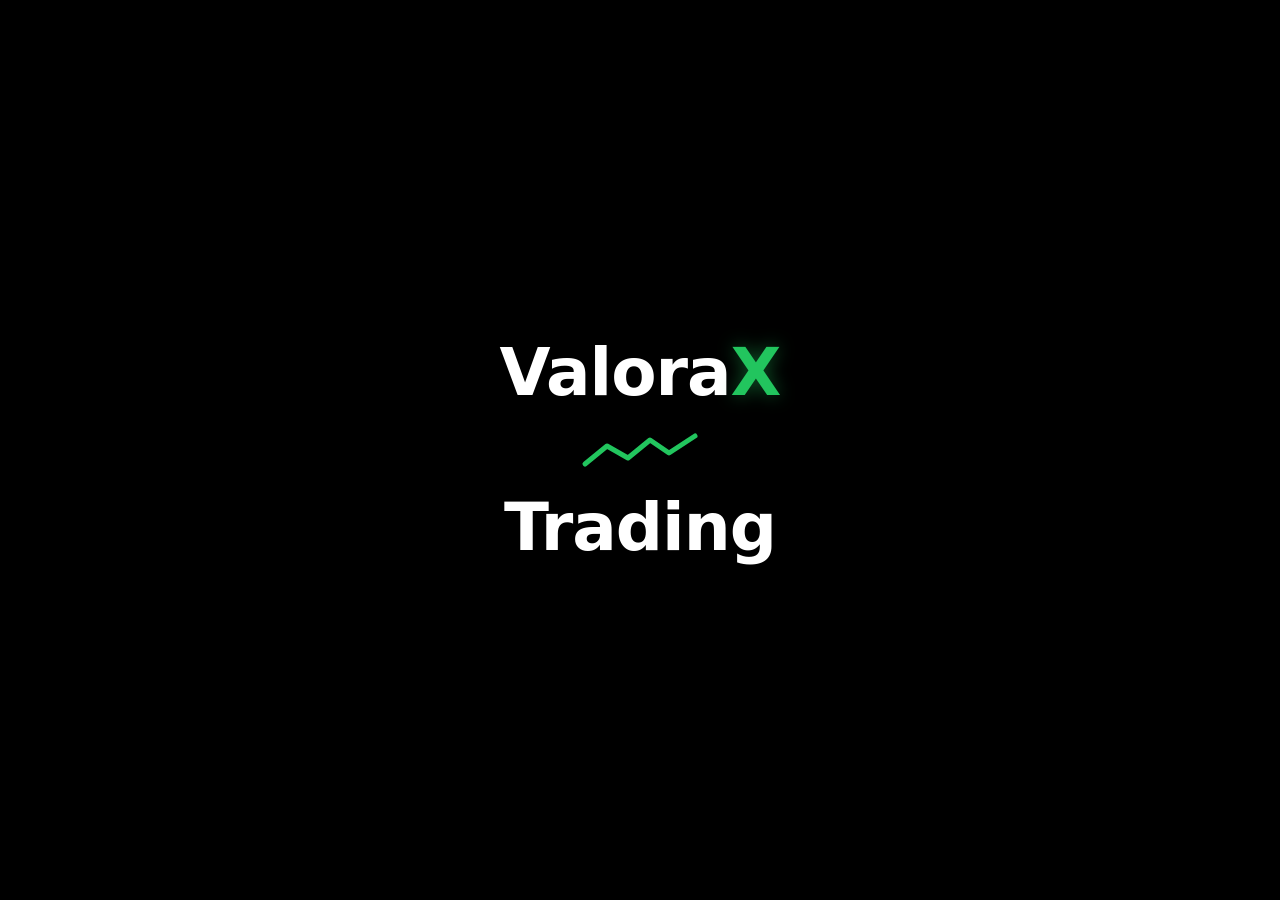
<file: konto.html>
<!DOCTYPE html>
<html lang="de">
<head>
    <meta charset="UTF-8">
    <meta name="viewport" content="width=device-width, initial-scale=1.0">
    <title>ValoraX Konto</title>

    <style>
        * {
            margin: 0;
            padding: 0;
            box-sizing: border-box;
            -webkit-tap-highlight-color: transparent;
        }

        :root {
            --bg: #050505;
            --card: #111111;
            --text: #ffffff;
            --muted: #666a73;
            --muted-strong: #8e8e93;
            --border: rgba(255, 255, 255, 0.08);
            --blue: #2563eb;
        }

        body {
            min-height: 100vh;
            background: var(--bg);
            color: var(--text);
            font-family: system-ui, -apple-system, BlinkMacSystemFont, "Segoe UI", sans-serif;
            overflow-x: hidden;
        }

        #app {
            width: min(520px, 100%);
            min-height: 100vh;
            margin: 0 auto;
            padding-bottom: 118px;
            background: var(--bg);
            position: relative;
        }

        header {
            padding: 22px 20px 10px;
            position: sticky;
            top: 0;
            background: rgba(5, 5, 5, 0.88);
            backdrop-filter: blur(18px);
            z-index: 20;
        }

        #topBar {
            display: flex;
            align-items: center;
            justify-content: space-between;
        }

        #topTabs {
            display: flex;
            align-items: center;
            gap: 26px;
        }

        .topTab {
            border: none;
            background: transparent;
            color: var(--muted);
            font-size: 28px;
            font-weight: 850;
            letter-spacing: -1px;
            cursor: pointer;
        }

        #profileButton {
            width: 42px;
            height: 42px;
            border-radius: 50%;
            border: none;
            background: #6b7280;
            cursor: pointer;
            flex-shrink: 0;
            display: flex;
            align-items: center;
            justify-content: center;
        }

        .profileIcon {
            width: 18px;
            height: 18px;
            border-radius: 50%;
            border: 3px solid #050505;
            position: relative;
            display: block;
            margin-top: -8px;
        }

        .profileIcon::after {
            content: "";
            position: absolute;
            left: 50%;
            bottom: -18px;
            transform: translateX(-50%);
            width: 26px;
            height: 14px;
            border: 3px solid #050505;
            border-bottom: none;
            border-radius: 18px 18px 0 0;
        }

        main {
            padding: 74px 20px 24px;
        }

        #accountCards {
            display: flex;
            gap: 14px;
            overflow-x: auto;
            padding-bottom: 6px;
            scrollbar-width: none;
        }

        #accountCards::-webkit-scrollbar {
            display: none;
        }

        .accountCard {
            min-width: 178px;
            height: 130px;
            border-radius: 23px;
            border: 1px solid var(--border);
            background: var(--card);
            color: white;
            padding: 20px;
            text-align: left;
            cursor: pointer;
        }

        .accountCard h3 {
            color: var(--muted);
            font-size: 20px;
            font-weight: 900;
            letter-spacing: -0.5px;
            margin-bottom: 20px;
        }

        .accountCard strong {
            display: block;
            font-size: 22px;
            font-weight: 900;
        }

        .miniIcon {
            width: 35px;
            height: 35px;
            border-radius: 50%;
            background: #6b7280;
            color: #050505;
            display: flex;
            align-items: center;
            justify-content: center;
            font-size: 24px;
            font-weight: 900;
        }

        #services {
            margin-top: 70px;
        }

        #services h2 {
            font-size: 24px;
            font-weight: 900;
            letter-spacing: -0.7px;
            margin-bottom: 42px;
        }

        .serviceRow {
            display: grid;
            grid-template-columns: 48px 1fr;
            align-items: center;
            gap: 22px;
            margin-bottom: 40px;
            cursor: pointer;
        }

        .serviceIcon {
            width: 34px;
            height: 34px;
            border-radius: 50%;
            background: white;
            color: black;
            display: flex;
            align-items: center;
            justify-content: center;
            font-size: 19px;
            font-weight: 900;
        }

        .serviceIcon.blue {
            background: var(--blue);
            color: black;
        }

        .serviceText h3 {
            font-size: 23px;
            font-weight: 900;
            letter-spacing: -0.7px;
            margin-bottom: 8px;
        }

        .serviceText p {
            color: var(--muted);
            font-size: 18px;
            font-weight: 800;
            line-height: 1.25;
        }

        .blueText h3,
        .blueText p {
            color: var(--blue);
        }

        #bottomActions {
            position: fixed;
            left: 50%;
            bottom: 18px;
            transform: translateX(-50%);
            width: min(520px, 100%);
            padding: 0 20px;
            display: grid;
            grid-template-columns: 1fr 1fr;
            gap: 12px;
            z-index: 35;
            pointer-events: none;
        }

        #bottomActions button {
            height: 62px;
            border-radius: 22px;
            border: none;
            background: #f2f2f2;
            color: black;
            font-size: 18px;
            font-weight: 900;
            cursor: pointer;
            box-shadow: 0 12px 34px rgba(0, 0, 0, 0.5);
            pointer-events: auto;
            display: flex;
            align-items: center;
            justify-content: space-between;
            padding: 0 22px;
        }

        #bottomActions button span {
            font-size: 28px;
            line-height: 1;
            font-weight: 700;
        }

        .topTab:active,
        .accountCard:active,
        .serviceRow:active,
        #profileButton:active,
        #bottomActions button:active {
            transform: scale(0.98);
        }

        @media (min-width: 760px) {
            body {
                background:
                    radial-gradient(circle at top, rgba(34, 197, 94, 0.08), transparent 28%),
                    #000;
            }

            #app {
                border-left: 1px solid var(--border);
                border-right: 1px solid var(--border);
            }
        }

        @media (max-width: 390px) {
            .topTab {
                font-size: 25px;
            }

            .serviceText h3 {
                font-size: 21px;
            }

            .serviceText p {
                font-size: 16px;
            }

            #bottomActions button {
                font-size: 16px;
                padding: 0 18px;
            }
        }
    </style>
</head>
<body>

    <div id="app">
        <header>
            <div id="topBar">
                <div id="topTabs">
                    <button class="topTab" id="portfolioTab">Portfolio</button>
                    <button class="topTab" id="cashTab">Cash</button>
                </div>

                <button id="profileButton" aria-label="Zurück zum Dashboard">
                    <span class="profileIcon"></span>
                </button>
            </div>
        </header>

        <main>
            <section id="accountCards">
                <button class="accountCard" id="mailButton">
                    <h3>Postbox</h3>
                    <div class="miniIcon">✉</div>
                </button>

                <button class="accountCard" id="inviteButton">
                    <h3>Einladung</h3>
                    <strong>Erhalte 10 €</strong>
                </button>
            </section>

            <section id="services">
                <h2>Services</h2>

                <div class="serviceRow" id="supportButton">
                    <div class="serviceIcon blue">☎</div>
                    <div class="serviceText blueText">
                        <h3>Kundenservice</h3>
                        <p>Erreiche uns rund um die Uhr</p>
                    </div>
                </div>

                <div class="serviceRow" id="taxButton">
                    <div class="serviceIcon">▣</div>
                    <div class="serviceText">
                        <h3>Steuern</h3>
                        <p>Steuer ID, Freistellungsauftrag, Verrechnung</p>
                    </div>
                </div>

                <div class="serviceRow" id="statementsButton">
                    <div class="serviceIcon">▤</div>
                    <div class="serviceText">
                        <h3>Kontoauszüge</h3>
                        <p>Cash, Portfolio, Steuern, Transaktionsexport</p>
                    </div>
                </div>

                <div class="serviceRow" id="settingsButton">
                    <div class="serviceIcon">◆</div>
                    <div class="serviceText">
                        <h3>Einstellungen</h3>
                        <p>Persönliche Daten, Sicherheit, Abmeldung</p>
                    </div>
                </div>
            </section>
        </main>

        <div id="bottomActions">
            <button id="searchButton">
                Suche
                <span>⌕</span>
            </button>

            <button id="transferButton">
                Überweisen
                <span>⌃</span>
            </button>
        </div>
    </div>

    <script>
        function readStorage(key, fallback) {
            try {
                return JSON.parse(localStorage.getItem(key)) || fallback;
            } catch (error) {
                return fallback;
            }
        }

        function getCurrentUser() {
            return readStorage("valorax_current_user", null);
        }

        function loadUser() {
            const savedUser = getCurrentUser();

            if (!savedUser) {
                window.location.href = "index.html";
            }
        }

        document.getElementById("portfolioTab").onclick = function () {
            window.location.href = "dashboard.html";
        };

        document.getElementById("cashTab").onclick = function () {
            window.location.href = "dashboard.html";
        };

        document.getElementById("profileButton").onclick = function () {
            window.location.href = "dashboard.html";
        };

        document.getElementById("searchButton").onclick = function () {
            window.location.href = "search.html";
        };

        document.getElementById("transferButton").onclick = function () {
            window.location.href = "dashboard.html";
        };

        document.getElementById("mailButton").onclick = function () {
            alert("Postbox kommt als nächstes.");
        };

        document.getElementById("inviteButton").onclick = function () {
            alert("Einladungen kommen als nächstes.");
        };

        document.getElementById("supportButton").onclick = function () {
            alert("Kundenservice kommt als nächstes.");
        };

        document.getElementById("taxButton").onclick = function () {
            alert("Steuern kommen als nächstes.");
        };

        document.getElementById("statementsButton").onclick = function () {
            alert("Kontoauszüge kommen als nächstes.");
        };

        document.getElementById("settingsButton").onclick = function () {
            alert("Einstellungen kommen als nächstes.");
        };

        loadUser();
    </script>

</body>
</html>
</file>
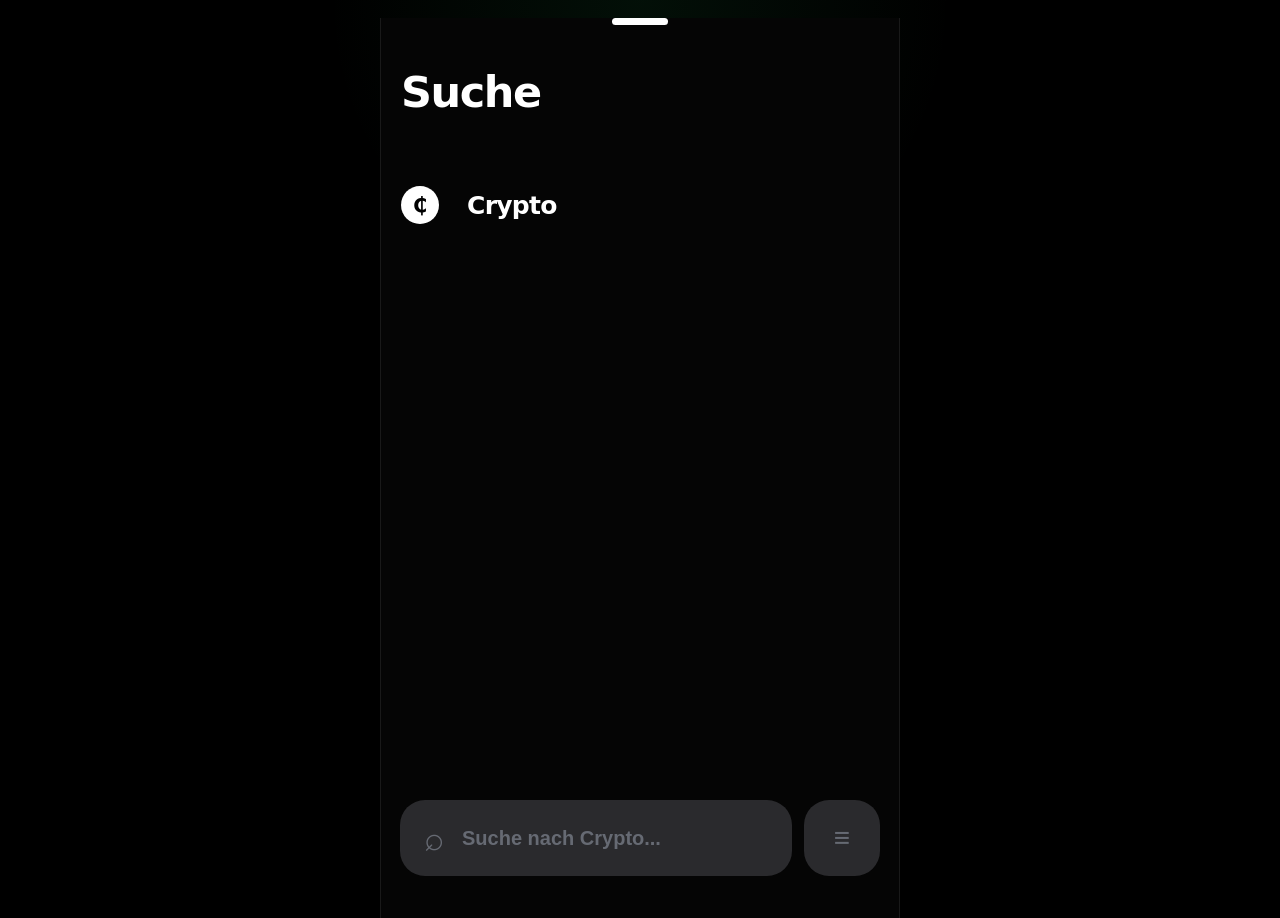
<file: search.html>
<!DOCTYPE html>
<html lang="de">
<head>
    <meta charset="UTF-8">
    <meta name="viewport" content="width=device-width, initial-scale=1.0">
    <title>ValoraX Suche</title>

    <style>
        * {
            margin: 0;
            padding: 0;
            box-sizing: border-box;
            -webkit-tap-highlight-color: transparent;
        }

        :root {
            --bg: #050505;
            --card: #111111;
            --card-light: #181818;
            --text: #ffffff;
            --muted: #666a73;
            --muted-strong: #8e8e93;
            --search: #242426;
            --green: #4ade80;
            --red: #ef4444;
            --border: rgba(255, 255, 255, 0.08);
        }

        body {
            min-height: 100vh;
            background: var(--bg);
            color: var(--text);
            font-family: system-ui, -apple-system, BlinkMacSystemFont, "Segoe UI", sans-serif;
            overflow-x: hidden;
        }

        #app.searchSlideInPage {
            animation: searchSlideInPage 0.28s ease forwards;
        }

        #searchBarWrap.searchSlideInBar {
            animation: searchSlideInBar 0.28s ease forwards;
        }

        @keyframes searchSlideInPage {
            from {
                transform: translateY(100vh);
            }

            to {
                transform: translateY(0);
            }
        }

        @keyframes searchSlideInBar {
            from {
                transform: translateX(-50%) translateY(100vh);
            }

            to {
                transform: translateX(-50%) translateY(0);
            }
        }

        #app {
            width: min(520px, 100%);
            min-height: 100vh;
            margin: 0 auto;
            padding: 0 20px 126px;
            background: var(--bg);
            position: relative;
        }

        #handle {
            width: 56px;
            height: 7px;
            border-radius: 999px;
            background: white;
            margin: 18px auto 46px;
            cursor: pointer;
        }

        header {
            display: flex;
            align-items: center;
            justify-content: space-between;
            margin-bottom: 72px;
        }

        h1 {
            font-size: 43px;
            font-weight: 900;
            letter-spacing: -1.4px;
            line-height: 1;
        }

        #closeButton {
            width: 42px;
            height: 42px;
            border-radius: 50%;
            border: none;
            background: transparent;
            color: var(--muted);
            font-size: 34px;
            font-weight: 700;
            cursor: pointer;
            display: none;
        }

        .categoryList {
            display: grid;
            gap: 38px;
            margin-bottom: 96px;
        }

        .categoryRow {
            display: flex;
            align-items: center;
            gap: 28px;
            cursor: pointer;
        }

        .categoryRow:active {
            transform: scale(0.98);
        }

        .categoryIcon {
            width: 38px;
            height: 38px;
            border-radius: 50%;
            background: white;
            color: black;
            display: flex;
            align-items: center;
            justify-content: center;
            font-size: 21px;
            font-weight: 900;
            flex-shrink: 0;
        }

        .categoryRow h2 {
            font-size: 25px;
            font-weight: 900;
            letter-spacing: -0.7px;
        }

        #recentTitle {
            display: none;
            font-size: 26px;
            font-weight: 900;
            letter-spacing: -0.7px;
            margin-bottom: 34px;
        }

        .assetList {
            display: grid;
            gap: 34px;
        }

        #recentList {
            display: none;
        }

        .assetRow {
            display: grid;
            grid-template-columns: 48px 1fr auto;
            align-items: center;
            gap: 22px;
            cursor: pointer;
        }

        .assetRow:active {
            transform: scale(0.98);
        }

        .assetIcon {
            width: 38px;
            height: 38px;
            border-radius: 50%;
            display: flex;
            align-items: center;
            justify-content: center;
            overflow: hidden;
            background: #31599f;
            flex-shrink: 0;
            color: white;
            font-size: 22px;
            font-weight: 950;
        }

        .assetIcon img,
        .chipIcon img,
        .moverIcon img,
        .filterCoinIcon img {
            width: 100%;
            height: 100%;
            object-fit: cover;
            border-radius: 50%;
            display: block;
        }

        .logoBgWhite {
            background: white !important;
            color: black !important;
        }

        .logoBgBlack {
            background: #000000 !important;
            color: white !important;
            border: 1px solid var(--border);
        }

        .logoBgGray {
            background: #1d1d1f !important;
            color: white !important;
        }

        .assetInfo {
            min-width: 0;
        }

        .assetInfo h3 {
            font-size: 24px;
            font-weight: 900;
            letter-spacing: -0.7px;
            margin-bottom: 6px;
            white-space: nowrap;
            overflow: hidden;
            text-overflow: ellipsis;
        }

        .assetInfo p {
            color: var(--muted);
            font-size: 20px;
            font-weight: 800;
        }

        .assetChange {
            font-size: 22px;
            font-weight: 900;
            letter-spacing: -0.4px;
            white-space: nowrap;
        }

        .assetChange.positive,
        .moverChange.positive,
        .cryptoMarketChange.positive {
            color: var(--green);
        }

        .assetChange.negative,
        .assetChange.blueNegative,
        .moverChange.negative,
        .moverChange.blueNegative,
        .cryptoMarketChange.negative,
        .cryptoMarketChange.blueNegative {
            color: var(--red);
        }

        .assetChange.neutral,
        .moverChange.neutral,
        .cryptoMarketChange.neutral {
            color: var(--muted);
        }

        #resultsTitle {
            display: none;
            font-size: 24px;
            font-weight: 900;
            letter-spacing: -0.7px;
            margin-bottom: 28px;
        }

        #emptyResults {
            display: none;
            color: var(--muted);
            font-size: 18px;
            font-weight: 750;
            margin-top: 24px;
        }

        #cryptoContent {
            display: none;
            padding-top: 18px;
        }

        .cryptoSection {
            margin-bottom: 76px;
        }

        .sectionTitle {
            font-size: 28px;
            font-weight: 950;
            letter-spacing: -0.9px;
            margin-bottom: 28px;
            display: flex;
            align-items: center;
            gap: 10px;
        }

        .sectionTitle span {
            color: var(--muted);
            font-size: 36px;
            line-height: 1;
        }

        .topMoversScroll {
            display: flex;
            gap: 16px;
            overflow-x: auto;
            scrollbar-width: none;
            margin-right: -20px;
            padding: 0 20px 4px 0;
        }

        .topMoversScroll::-webkit-scrollbar {
            display: none;
        }

        .moverCard {
            min-width: 188px;
            width: 188px;
            height: 146px;
            border-radius: 24px;
            background: var(--card);
            border: 1px solid var(--border);
            padding: 24px 22px 20px;
            cursor: pointer;
            flex-shrink: 0;
            display: flex;
            flex-direction: column;
        }

        .moverCard:active {
            transform: scale(0.98);
        }

        .moverIcon {
            width: 34px;
            height: 34px;
            border-radius: 50%;
            background: #1d1d1f;
            display: flex;
            align-items: center;
            justify-content: center;
            overflow: hidden;
            margin-bottom: auto;
            color: white;
            font-size: 17px;
            font-weight: 900;
            flex-shrink: 0;
        }

        .moverName {
            font-size: 22px;
            font-weight: 950;
            letter-spacing: -0.7px;
            margin-bottom: 10px;
            white-space: nowrap;
            overflow: hidden;
            text-overflow: ellipsis;
        }

        .moverChange {
            font-size: 22px;
            font-weight: 950;
            letter-spacing: -0.5px;
            white-space: nowrap;
        }

        .popularGrid {
            display: grid;
            grid-template-columns: 1fr 1fr;
            gap: 12px;
        }

        .popularChip {
            height: 62px;
            border-radius: 20px;
            border: 1px solid var(--border);
            background: var(--card);
            color: white;
            display: flex;
            align-items: center;
            gap: 18px;
            padding: 0 20px;
            cursor: pointer;
            overflow: hidden;
        }

        .popularChip:active {
            transform: scale(0.98);
        }

        .chipIcon {
            width: 31px;
            height: 31px;
            border-radius: 50%;
            background: #1d1d1f;
            display: flex;
            align-items: center;
            justify-content: center;
            overflow: hidden;
            color: white;
            font-size: 17px;
            font-weight: 900;
            flex-shrink: 0;
        }

        .popularChip strong {
            font-size: 20px;
            font-weight: 950;
            letter-spacing: -0.5px;
            white-space: nowrap;
            overflow: hidden;
            text-overflow: ellipsis;
        }

        .cryptoList {
            display: grid;
            gap: 42px;
        }

        .cryptoMarketRow {
            display: grid;
            grid-template-columns: 48px 1fr auto;
            align-items: center;
            gap: 22px;
            cursor: pointer;
        }

        .cryptoMarketRow:active {
            transform: scale(0.98);
        }

        .cryptoMarketRow h3 {
            font-size: 25px;
            font-weight: 950;
            letter-spacing: -0.8px;
        }

        .cryptoMarketChange {
            font-size: 23px;
            font-weight: 950;
            white-space: nowrap;
        }

        #filterContent {
            display: none;
            padding-top: 46px;
        }

        #filterTitle {
            font-size: 48px;
            font-weight: 950;
            letter-spacing: -1.6px;
            margin-bottom: 32px;
        }

        #attributeFilterRow {
            display: flex;
            align-items: center;
            gap: 12px;
            margin-bottom: 34px;
            overflow: hidden;
        }

        #attributeButton {
            height: 62px;
            border-radius: 21px;
            border: none;
            background: #242426;
            color: white;
            padding: 0 24px;
            font-size: 22px;
            font-weight: 950;
            display: inline-flex;
            align-items: center;
            gap: 18px;
            cursor: pointer;
            flex-shrink: 0;
        }

        .attributeChevron {
            width: 10px;
            height: 10px;
            border-right: 3px solid white;
            border-bottom: 3px solid white;
            transform: rotate(45deg) translateY(-3px);
            display: inline-block;
        }

        #selectedAttributeChips {
            display: flex;
            align-items: center;
            gap: 10px;
            overflow-x: auto;
            scrollbar-width: none;
            min-width: 0;
        }

        #selectedAttributeChips::-webkit-scrollbar {
            display: none;
        }

        .selectedAttributeChip {
            height: 62px;
            border-radius: 21px;
            border: none;
            background: white;
            color: black;
            padding: 0 18px 0 22px;
            display: inline-flex;
            align-items: center;
            gap: 14px;
            font-size: 20px;
            font-weight: 950;
            letter-spacing: -0.5px;
            cursor: pointer;
            white-space: nowrap;
            flex-shrink: 0;
        }

        .selectedAttributeChip strong {
            font-size: 26px;
            font-weight: 900;
            line-height: 1;
            margin-top: -2px;
        }

        .selectedAttributeChip:active {
            transform: scale(0.97);
        }

        #filterResultsTitle {
            font-size: 25px;
            font-weight: 950;
            letter-spacing: -0.7px;
            margin-bottom: 42px;
        }

        #filterList {
            display: grid;
            gap: 42px;
            padding-bottom: 40px;
        }

        .filterCoinRow {
            display: grid;
            grid-template-columns: 48px 1fr;
            align-items: center;
            gap: 22px;
            cursor: pointer;
        }

        .filterCoinRow:active {
            transform: scale(0.98);
        }

        .filterCoinIcon {
            width: 34px;
            height: 34px;
            border-radius: 50%;
            background: #1d1d1f;
            color: white;
            display: flex;
            align-items: center;
            justify-content: center;
            font-size: 18px;
            font-weight: 950;
            overflow: hidden;
        }

        .filterCoinRow h3 {
            font-size: 24px;
            font-weight: 950;
            letter-spacing: -0.7px;
        }

        #attributesContent {
            display: none;
            padding-top: 18px;
            padding-bottom: 150px;
        }

        #attributeHandle {
            width: 56px;
            height: 7px;
            border-radius: 999px;
            background: white;
            margin: 18px auto 52px;
            cursor: pointer;
            position: relative;
        }

        #attributeHandle::before {
            content: "";
            position: absolute;
            left: 50%;
            top: -16px;
            transform: translateX(-50%);
            width: 38px;
            height: 7px;
            border-radius: 999px;
            background: rgba(255, 255, 255, 0.18);
        }

        #attributesTitle {
            font-size: 48px;
            font-weight: 950;
            letter-spacing: -1.6px;
            line-height: 1;
            margin-bottom: 16px;
        }

        #attributesResultCount {
            color: var(--muted);
            font-size: 28px;
            font-weight: 950;
            letter-spacing: -0.9px;
            margin-bottom: 92px;
        }

        #attributeList {
            display: grid;
            gap: 54px;
        }

        .attributeRow {
            display: grid;
            grid-template-columns: 56px 1fr 34px;
            align-items: center;
            gap: 24px;
            cursor: pointer;
        }

        .attributeRow:active {
            transform: scale(0.98);
        }

        .attributeIcon {
            width: 40px;
            height: 40px;
            color: white;
            display: flex;
            align-items: center;
            justify-content: center;
        }

        .attributeIcon svg {
            width: 38px;
            height: 38px;
            stroke: white;
            fill: none;
            stroke-width: 2.8;
            stroke-linecap: round;
            stroke-linejoin: round;
        }

        .attributeRow h3 {
            font-size: 25px;
            font-weight: 950;
            letter-spacing: -0.8px;
        }

        .attributeCheck {
            width: 30px;
            height: 30px;
            border: 3px solid #565a62;
            border-radius: 9px;
            position: relative;
            flex-shrink: 0;
            background: transparent;
        }

        .attributeRow.selected .attributeCheck {
            background: white;
            border-color: white;
        }

        .attributeRow.selected .attributeCheck::after {
            content: "";
            position: absolute;
            left: 50%;
            top: 45%;
            width: 7px;
            height: 14px;
            border-right: 3.5px solid black;
            border-bottom: 3.5px solid black;
            transform: translate(-50%, -50%) rotate(45deg);
        }

        #applyAttributesButton {
            position: fixed;
            left: 50%;
            bottom: 26px;
            transform: translateX(6%);
            width: 230px;
            height: 86px;
            border-radius: 31px;
            border: none;
            background: #5a5a5a;
            color: black;
            font-size: 24px;
            font-weight: 950;
            cursor: pointer;
            display: none;
            align-items: center;
            justify-content: space-between;
            padding: 0 34px;
            z-index: 80;
        }

        #applyAttributesButton.isActive {
            background: white;
        }

        #applyAttributesButton span {
            width: 24px;
            height: 24px;
            position: relative;
            display: inline-block;
            flex-shrink: 0;
        }

        #applyAttributesButton span::after {
            content: "";
            position: absolute;
            left: 50%;
            top: 43%;
            width: 9px;
            height: 17px;
            border-right: 4px solid black;
            border-bottom: 4px solid black;
            transform: translate(-50%, -50%) rotate(45deg);
        }

        #applyAttributesButton:active {
            transform: translateX(6%) scale(0.97);
        }

        #searchBarWrap {
            position: fixed;
            left: 50%;
            bottom: 24px;
            transform: translateX(-50%);
            width: min(520px, 100%);
            padding: 0 20px;
            z-index: 40;
            display: grid;
            grid-template-columns: 1fr 76px;
            gap: 12px;
            align-items: center;
        }

        .bottomSquare {
            height: 76px;
            border-radius: 25px;
            border: none;
            background: #171719;
            color: white;
            font-size: 38px;
            font-weight: 900;
            cursor: pointer;
        }

        .bottomSquare:active {
            transform: scale(0.97);
        }

        #filterButton {
            color: var(--muted);
            background: #2a2a2d;
            font-size: 28px;
        }

        #searchBar {
            width: 100%;
            height: 76px;
            border-radius: 25px;
            background: #2a2a2d;
            display: flex;
            align-items: center;
            gap: 18px;
            padding: 0 24px;
            min-width: 0;
        }

        #searchIcon {
            color: var(--muted);
            font-size: 34px;
            line-height: 1;
        }

        #searchInput {
            flex: 1;
            min-width: 0;
            height: 100%;
            border: none;
            background: transparent;
            outline: none;
            color: white;
            font-size: 20px;
            font-weight: 850;
        }

        #searchInput::placeholder {
            color: var(--muted);
        }

        @media (min-width: 760px) {
            body {
                background:
                    radial-gradient(circle at top, rgba(34, 197, 94, 0.08), transparent 28%),
                    #000;
            }

            #app {
                border-left: 1px solid var(--border);
                border-right: 1px solid var(--border);
            }
        }

        @media (max-width: 390px) {
            h1 {
                font-size: 39px;
            }

            .categoryRow h2 {
                font-size: 23px;
            }

            .assetInfo h3 {
                font-size: 21px;
            }

            .assetInfo p {
                font-size: 18px;
            }

            .assetChange {
                font-size: 20px;
            }

            .moverCard {
                min-width: 178px;
                width: 178px;
            }

            .moverName {
                font-size: 20px;
            }

            .popularChip strong {
                font-size: 18px;
            }

            #filterContent {
                padding-top: 38px;
            }

            #attributeFilterRow {
                gap: 10px;
            }

            #attributeButton,
            .selectedAttributeChip {
                height: 58px;
                border-radius: 20px;
            }

            #attributeButton {
                font-size: 20px;
                padding: 0 20px;
            }

            .selectedAttributeChip {
                font-size: 18px;
                padding: 0 16px 0 18px;
            }

            #searchBarWrap {
                grid-template-columns: 1fr 66px;
                gap: 10px;
            }

            .bottomSquare,
            #searchBar {
                height: 68px;
                border-radius: 22px;
            }

            #searchInput {
                font-size: 17px;
            }

            #filterTitle {
                font-size: 44px;
            }

            #attributesTitle {
                font-size: 44px;
            }

            #attributesResultCount {
                font-size: 25px;
                margin-bottom: 76px;
            }

            #attributeList {
                gap: 46px;
            }

            .attributeRow {
                grid-template-columns: 50px 1fr 32px;
                gap: 22px;
            }

            .attributeRow h3 {
                font-size: 23px;
            }

            #applyAttributesButton {
                width: 206px;
                height: 76px;
                border-radius: 28px;
                font-size: 22px;
                padding: 0 30px;
            }
        }
    </style>
</head>
<body>

    <div id="app">
        <div id="handle"></div>

        <header id="mainHeader">
            <h1>Suche</h1>
            <button id="closeButton">×</button>
        </header>

        <section id="defaultContent">
            <div class="categoryList">
                <div class="categoryRow" id="cryptoCategory">
                    <div class="categoryIcon">₵</div>
                    <h2>Crypto</h2>
                </div>
            </div>

            <h2 id="recentTitle">Zuletzt gesucht</h2>
            <div class="assetList" id="recentList"></div>
        </section>

        <section id="searchContent">
            <h2 id="resultsTitle">Suchergebnisse</h2>
            <div class="assetList" id="resultsList"></div>
            <div id="emptyResults">Keine Ergebnisse gefunden.</div>
        </section>

        <section id="cryptoContent">
            <section class="cryptoSection">
                <h2 class="sectionTitle">Top movers <span>›</span></h2>
                <div class="topMoversScroll" id="topMoversList"></div>
            </section>

            <section class="cryptoSection">
                <h2 class="sectionTitle">Beliebt</h2>
                <div class="popularGrid" id="popularGrid"></div>
            </section>

            <section class="cryptoSection">
                <h2 class="sectionTitle">Crypto <span>›</span></h2>
                <div class="cryptoList" id="cryptoMarketList"></div>
            </section>
        </section>

        <section id="filterContent">
            <h1 id="filterTitle">Filter</h1>

            <div id="attributeFilterRow">
                <button id="attributeButton">
                    Attribute
                    <span class="attributeChevron"></span>
                </button>

                <div id="selectedAttributeChips"></div>
            </div>

            <h2 id="filterResultsTitle">0 Ergebnisse</h2>

            <div id="filterList"></div>
        </section>

        <section id="attributesContent">
            <div id="attributeHandle"></div>

            <h1 id="attributesTitle">Attribute</h1>
            <div id="attributesResultCount">51 Ergebnisse</div>

            <div id="attributeList">
                <div class="attributeRow" data-attribute="DAO">
                    <div class="attributeIcon">
                        <svg viewBox="0 0 32 32">
                            <path d="M8 6h6v6H8zM18 6h6v6h-6zM12 16h8v6h-8zM7 12v5h5M25 12v5h-5M16 22v4" />
                        </svg>
                    </div>
                    <h3>DAO</h3>
                    <div class="attributeCheck"></div>
                </div>

                <div class="attributeRow" data-attribute="DeFi">
                    <div class="attributeIcon">
                        <svg viewBox="0 0 32 32">
                            <path d="M16 5 5 10l11 5 11-5-11-5zM5 16l11 5 11-5M5 22l11 5 11-5" />
                        </svg>
                    </div>
                    <h3>DeFi</h3>
                    <div class="attributeCheck"></div>
                </div>

                <div class="attributeRow" data-attribute="Gaming">
                    <div class="attributeIcon">
                        <svg viewBox="0 0 32 32">
                            <path d="M9 14h14a6 6 0 0 1 0 12H9a6 6 0 0 1 0-12z" />
                            <path d="M12 18v5M9.5 20.5h5M22 20h.1M25 22h.1M16 14l1-4" />
                        </svg>
                    </div>
                    <h3>Gaming</h3>
                    <div class="attributeCheck"></div>
                </div>

                <div class="attributeRow" data-attribute="NFT">
                    <div class="attributeIcon">
                        <svg viewBox="0 0 32 32">
                            <path d="M9 5h14v22H9zM12 9h8M12 14h8M12 19h5" />
                            <path d="M6 11h3M6 16h3M6 21h3M23 11h3M23 16h3M23 21h3" />
                        </svg>
                    </div>
                    <h3>NFT</h3>
                    <div class="attributeCheck"></div>
                </div>

                <div class="attributeRow" data-attribute="Smart Contracts">
                    <div class="attributeIcon">
                        <svg viewBox="0 0 32 32">
                            <path d="M9 4h11l5 5v19H9z" />
                            <path d="M20 4v6h6M13 22l3-3 3 3 4-5" />
                            <path d="M13 12h7M13 16h5" />
                        </svg>
                    </div>
                    <h3>Smart Contracts</h3>
                    <div class="attributeCheck"></div>
                </div>

                <div class="attributeRow" data-attribute="Sport">
                    <div class="attributeIcon">
                        <svg viewBox="0 0 32 32">
                            <circle cx="16" cy="16" r="12" />
                            <path d="M6 15c5 0 10 3 13 11M12 5c1 8 7 13 16 13M5 20c8-1 13-6 15-14" />
                        </svg>
                    </div>
                    <h3>Sport</h3>
                    <div class="attributeCheck"></div>
                </div>

                <div class="attributeRow" data-attribute="Web3">
                    <div class="attributeIcon">
                        <svg viewBox="0 0 32 32">
                            <path d="M10 7h12a5 5 0 0 1 0 10H10a5 5 0 0 1 0-10z" />
                            <path d="M11 17h10v5a5 5 0 0 1-10 0z" />
                        </svg>
                    </div>
                    <h3>Web3</h3>
                    <div class="attributeCheck"></div>
                </div>

                <div class="attributeRow" data-attribute="Zahlungen">
                    <div class="attributeIcon">
                        <svg viewBox="0 0 32 32">
                            <path d="M4 9h24v14H4z" />
                            <path d="M8 13h7" />
                        </svg>
                    </div>
                    <h3>Zahlungen</h3>
                    <div class="attributeCheck"></div>
                </div>
            </div>
        </section>
    </div>

    <div id="searchBarWrap">
        <div id="searchBar">
            <div id="searchIcon">⌕</div>
            <input id="searchInput" type="text" placeholder="Suche nach Crypto..." autocomplete="off">
        </div>

        <button class="bottomSquare" id="filterButton">≡</button>
    </div>

    <button id="applyAttributesButton">
        Anwenden
        <span></span>
    </button>

    <script src="assets.js"></script>
    <script src="market.js"></script>

    <script>
        const shouldSlideSearchIn = sessionStorage.getItem("valorax_search_slide_in") === "1";
        const shouldOpenFilter = sessionStorage.getItem("valorax_search_open_filter") === "1";
        const searchFilterType = sessionStorage.getItem("valorax_search_filter_type") || "CRYPTO";

        if (shouldSlideSearchIn) {
            sessionStorage.removeItem("valorax_search_slide_in");
        }

        if (shouldOpenFilter) {
            sessionStorage.removeItem("valorax_search_open_filter");
            sessionStorage.removeItem("valorax_search_filter_type");
        }

        const input = document.getElementById("searchInput");
        const handle = document.getElementById("handle");
        const defaultContent = document.getElementById("defaultContent");
        const searchContent = document.getElementById("searchContent");
        const cryptoContent = document.getElementById("cryptoContent");
        const filterContent = document.getElementById("filterContent");
        const attributesContent = document.getElementById("attributesContent");
        const resultsTitle = document.getElementById("resultsTitle");
        const resultsList = document.getElementById("resultsList");
        const emptyResults = document.getElementById("emptyResults");
        const recentTitle = document.getElementById("recentTitle");
        const recentList = document.getElementById("recentList");
        const cryptoMarketList = document.getElementById("cryptoMarketList");
        const topMoversList = document.getElementById("topMoversList");
        const popularGrid = document.getElementById("popularGrid");
        const filterList = document.getElementById("filterList");
        const mainHeader = document.getElementById("mainHeader");
        const searchBarWrap = document.getElementById("searchBarWrap");
        const filterButton = document.getElementById("filterButton");
        const attributeHandle = document.getElementById("attributeHandle");
        const applyAttributesButton = document.getElementById("applyAttributesButton");
        const attributesResultCount = document.getElementById("attributesResultCount");
        const selectedAttributeChips = document.getElementById("selectedAttributeChips");

        if (shouldSlideSearchIn) {
            document.getElementById("app").classList.add("searchSlideInPage");
            searchBarWrap.classList.add("searchSlideInBar");
        }

        let currentView = "DEFAULT";
        let selectedAttributes = [];

        const popularSymbols = ["BTC", "XRP", "SOL", "ETH", "LTC", "ADA"];
        const cryptoPreviewSymbols = ["BTC", "ETH", "XRP"];

        function getChangeDirection(changeClass) {
            if (changeClass === "positive") {
                return "positive";
            }

            if (changeClass === "negative" || changeClass === "blueNegative") {
                return "negative";
            }

            return "neutral";
        }

        function createSearchText(asset) {
            return [
                asset.name,
                asset.symbol,
                asset.typeLabel,
                (asset.attributes || []).join(" "),
                "Crypto Kryptowährung Coin Bitcoin Ethereum Litecoin BTC ETH LTC XRP Cardano Solana"
            ].join(" ");
        }

        function getAssetsFromSharedData() {
            return Object.keys(assetData)
                .filter(function (symbol) {
                    return assetData[symbol].type === "CRYPTO";
                })
                .map(function (symbol) {
                    const asset = assetData[symbol];

                    return {
                        name: asset.name,
                        subtitle: asset.symbol,
                        change: asset.change || "–",
                        direction: getChangeDirection(asset.changeClass),
                        icon: asset.icon,
                        iconBackground: asset.iconBackground || "gray",
                        type: asset.type,
                        attributes: asset.attributes || [],
                        search: createSearchText(asset)
                    };
                });
        }

        function getAssets() {
            return getAssetsFromSharedData();
        }

        function getAssetsFilteredByAttributes() {
            const assets = getAssets();

            if (selectedAttributes.length === 0) {
                return assets;
            }

            return assets.filter(function (asset) {
                return selectedAttributes.some(function (attribute) {
                    return asset.attributes.includes(attribute);
                });
            });
        }

        function getCurrentFilterResults() {
            const query = input.value.trim().toLowerCase();

            return getAssetsFilteredByAttributes().filter(function (asset) {
                if (!query) {
                    return true;
                }

                return asset.name.toLowerCase().includes(query)
                    || asset.subtitle.toLowerCase().includes(query)
                    || asset.search.toLowerCase().includes(query);
            });
        }

        function getAssetBySymbol(symbol) {
            if (!assetData[symbol]) {
                return null;
            }

            const asset = assetData[symbol];

            return {
                name: asset.name,
                subtitle: asset.symbol,
                change: asset.change || "–",
                direction: getChangeDirection(asset.changeClass),
                icon: asset.icon,
                iconBackground: asset.iconBackground || "gray",
                type: asset.type,
                attributes: asset.attributes || [],
                search: createSearchText(asset)
            };
        }

        function getFallbackLetter(name) {
            return String(name || "?").trim().charAt(0).toUpperCase();
        }

        function getIconBackgroundClass(asset) {
            const background = asset.iconBackground || "gray";

            if (background === "white") {
                return "logoBgWhite";
            }

            if (background === "black") {
                return "logoBgBlack";
            }

            return "logoBgGray";
        }

        function getIconHtml(asset, className) {
            const fallback = getFallbackLetter(asset.name);
            const backgroundClass = getIconBackgroundClass(asset);

            if (asset.icon) {
                return `
                    <div class="${className} ${backgroundClass}">
                        <img src="${asset.icon}" alt="${asset.name} Logo" onerror="this.parentElement.textContent='${fallback}';">
                    </div>
                `;
            }

            return `<div class="${className} ${backgroundClass}">${fallback}</div>`;
        }

        function parseChangePercent(changeText) {
            if (!changeText || changeText === "–") {
                return 0;
            }

            const isNegative = String(changeText).includes("▼");
            const number = Number(
                String(changeText)
                    .replace("▲", "")
                    .replace("▼", "")
                    .replace("%", "")
                    .replace(/\s/g, "")
                    .replace(",", ".")
            );

            if (Number.isNaN(number)) {
                return 0;
            }

            return isNegative ? -number : number;
        }

        function resetBottomSearchBar() {
            searchBarWrap.style.display = "grid";
            filterButton.style.display = "block";
            searchBarWrap.style.gridTemplateColumns = window.innerWidth <= 390 ? "1fr 66px" : "1fr 76px";
        }

        function fullBottomSearchBar() {
            searchBarWrap.style.display = "grid";
            filterButton.style.display = "none";
            searchBarWrap.style.gridTemplateColumns = "1fr";
        }

        function hideBottomSearchBar() {
            searchBarWrap.style.display = "none";
        }

        function getRecentSearches() {
            try {
                const recent = JSON.parse(localStorage.getItem("valorax_recent_searches")) || [];

                return recent.filter(function (asset) {
                    return asset.type === "CRYPTO";
                });
            } catch (error) {
                return [];
            }
        }

        function saveRecentSearch(asset) {
            let recent = getRecentSearches();

            recent = recent.filter(function (item) {
                return item.subtitle !== asset.subtitle;
            });

            recent.unshift(asset);

            if (recent.length > 5) {
                recent = recent.slice(0, 5);
            }

            localStorage.setItem("valorax_recent_searches", JSON.stringify(recent));
        }

        function renderRecentSearches() {
            const recent = getRecentSearches();

            recentList.innerHTML = "";

            if (recent.length === 0) {
                recentTitle.style.display = "none";
                recentList.style.display = "none";
                return;
            }

            recentTitle.style.display = "block";
            recentList.style.display = "grid";

            recent.forEach(function (asset) {
                const freshAsset = getAssetBySymbol(asset.subtitle) || asset;
                recentList.appendChild(createAssetRow(freshAsset));
            });
        }

        function createAssetRow(asset) {
            const row = document.createElement("div");
            row.className = "assetRow";

            if (!asset.iconBackground && assetData[asset.subtitle]) {
                asset.iconBackground = assetData[asset.subtitle].iconBackground || "gray";
            }

            row.innerHTML = `
                ${getIconHtml(asset, "assetIcon")}
                <div class="assetInfo">
                    <h3>${asset.name}</h3>
                    <p>${asset.subtitle}</p>
                </div>
                <div class="assetChange ${asset.direction || "neutral"}">${asset.change || "–"}</div>
            `;

            row.onclick = function () {
                saveRecentSearch(asset);
                window.location.href = "asset.html?symbol=" + encodeURIComponent(asset.subtitle);
            };

            return row;
        }

        function hideAllMainViews() {
            mainHeader.style.display = "none";
            defaultContent.style.display = "none";
            searchContent.style.display = "none";
            cryptoContent.style.display = "none";
            filterContent.style.display = "none";
            attributesContent.style.display = "none";
            applyAttributesButton.style.display = "none";
        }

        function showDefaultView() {
            currentView = "DEFAULT";

            hideAllMainViews();

            handle.style.display = "block";
            mainHeader.style.display = "flex";
            defaultContent.style.display = "block";
            searchContent.style.display = "block";

            resultsTitle.style.display = "none";
            resultsList.innerHTML = "";
            emptyResults.style.display = "none";
            input.value = "";

            resetBottomSearchBar();
            renderRecentSearches();
        }

        function showCryptoTab() {
            currentView = "CRYPTO";

            hideAllMainViews();

            handle.style.display = "block";
            cryptoContent.style.display = "block";
            input.value = "";

            resetBottomSearchBar();
            renderTopMovers();
            renderPopularCoins();
            renderCryptoMarketList();
        }

        function showFilterView() {
            currentView = "FILTER";

            hideAllMainViews();

            handle.style.display = "none";
            filterContent.style.display = "block";

            input.value = "";
            fullBottomSearchBar();
            renderSelectedAttributeChips();
            renderFilterList(getAssetsFilteredByAttributes());
        }

        function showAttributesView() {
            currentView = "ATTRIBUTES";

            hideAllMainViews();

            handle.style.display = "none";
            attributesContent.style.display = "block";
            applyAttributesButton.style.display = "flex";
            hideBottomSearchBar();

            syncAttributeRows();
            updateAttributesResultCount();
            updateApplyAttributesButton();
        }

        function updateApplyAttributesButton() {
            applyAttributesButton.classList.toggle("isActive", selectedAttributes.length > 0);
        }

        function updateAttributesResultCount() {
            const count = getAssetsFilteredByAttributes().length;
            attributesResultCount.textContent = count + " Ergebnisse";
        }

        function syncAttributeRows() {
            document.querySelectorAll(".attributeRow").forEach(function (row) {
                row.classList.toggle("selected", selectedAttributes.includes(row.dataset.attribute));
            });
        }

        function renderSelectedAttributeChips() {
            selectedAttributeChips.innerHTML = "";

            selectedAttributes.forEach(function (attribute) {
                const chip = document.createElement("button");
                chip.type = "button";
                chip.className = "selectedAttributeChip";

                chip.innerHTML = `
                    <span>${attribute}</span>
                    <strong>×</strong>
                `;

                chip.onclick = function (event) {
                    event.stopPropagation();
                    removeSelectedAttribute(attribute);
                };

                selectedAttributeChips.appendChild(chip);
            });
        }

        function removeSelectedAttribute(attribute) {
            selectedAttributes = selectedAttributes.filter(function (item) {
                return item !== attribute;
            });

            syncAttributeRows();
            updateAttributesResultCount();
            updateApplyAttributesButton();
            renderSelectedAttributeChips();

            if (currentView === "FILTER") {
                renderFilterList(getCurrentFilterResults());
            }
        }

        function renderTopMovers() {
            const movers = getAssets()
                .slice()
                .sort(function (a, b) {
                    return Math.abs(parseChangePercent(b.change)) - Math.abs(parseChangePercent(a.change));
                })
                .slice(0, 8);

            topMoversList.innerHTML = "";

            movers.forEach(function (asset) {
                const card = document.createElement("div");
                card.className = "moverCard";

                card.innerHTML = `
                    ${getIconHtml(asset, "moverIcon")}
                    <div class="moverName">${asset.name}</div>
                    <div class="moverChange ${asset.direction}">${asset.change}</div>
                `;

                card.onclick = function () {
                    openSymbol(asset.subtitle);
                };

                topMoversList.appendChild(card);
            });
        }

        function renderPopularCoins() {
            popularGrid.innerHTML = "";

            popularSymbols.forEach(function (symbol) {
                const asset = getAssetBySymbol(symbol);

                if (!asset) {
                    return;
                }

                const chip = document.createElement("div");
                chip.className = "popularChip";

                chip.innerHTML = `
                    ${getIconHtml(asset, "chipIcon")}
                    <strong>${asset.name}</strong>
                `;

                chip.onclick = function () {
                    openSymbol(symbol);
                };

                popularGrid.appendChild(chip);
            });
        }

        function renderCryptoMarketList() {
            cryptoMarketList.innerHTML = "";

            cryptoPreviewSymbols.forEach(function (symbol) {
                const asset = getAssetBySymbol(symbol);

                if (!asset) {
                    return;
                }

                const row = document.createElement("div");
                row.className = "cryptoMarketRow";

                row.innerHTML = `
                    ${getIconHtml(asset, "assetIcon")}
                    <h3>${asset.name}</h3>
                    <div class="cryptoMarketChange ${asset.direction}">
                        ${asset.change}
                    </div>
                `;

                row.onclick = function () {
                    openSymbol(symbol);
                };

                cryptoMarketList.appendChild(row);
            });
        }

        function renderFilterList(items) {
            filterList.innerHTML = "";

            document.getElementById("filterResultsTitle").textContent = items.length + " Ergebnisse";

            items.forEach(function (asset) {
                const row = document.createElement("div");
                row.className = "filterCoinRow";

                row.innerHTML = `
                    ${getIconHtml(asset, "filterCoinIcon")}
                    <h3>${asset.name}</h3>
                `;

                row.onclick = function () {
                    openSymbol(asset.subtitle);
                };

                filterList.appendChild(row);
            });
        }

        function runSearch() {
            const query = input.value.trim().toLowerCase();

            if (currentView === "FILTER") {
                renderFilterList(getCurrentFilterResults());
                return;
            }

            resultsList.innerHTML = "";

            if (!query) {
                if (currentView === "CRYPTO") {
                    searchContent.style.display = "none";
                    cryptoContent.style.display = "block";
                    renderTopMovers();
                    renderPopularCoins();
                    renderCryptoMarketList();
                    return;
                }

                defaultContent.style.display = "block";
                searchContent.style.display = "block";
                resultsTitle.style.display = "none";
                emptyResults.style.display = "none";
                renderRecentSearches();
                return;
            }

            cryptoContent.style.display = "none";
            defaultContent.style.display = "none";
            searchContent.style.display = "block";
            resultsTitle.style.display = "block";

            const results = getAssets().filter(function (asset) {
                return asset.search.toLowerCase().includes(query)
                    || asset.name.toLowerCase().includes(query)
                    || asset.subtitle.toLowerCase().includes(query);
            });

            if (results.length === 0) {
                emptyResults.style.display = "block";
                return;
            }

            emptyResults.style.display = "none";

            results.forEach(function (asset) {
                resultsList.appendChild(createAssetRow(asset));
            });
        }

        function openSymbol(symbol) {
            if (!assetData[symbol]) {
                alert("Dieser Coin kommt als nächstes.");
                return;
            }

            const asset = getAssetBySymbol(symbol);

            if (!asset) {
                return;
            }

            saveRecentSearch(asset);
            window.location.href = "asset.html?symbol=" + encodeURIComponent(symbol);
        }

        document.getElementById("cryptoCategory").onclick = function () {
            showCryptoTab();
        };

        document.getElementById("handle").onclick = function () {
            if (currentView === "ATTRIBUTES") {
                showFilterView();
                return;
            }

            if (currentView === "FILTER") {
                showCryptoTab();
                return;
            }

            window.location.href = "dashboard.html";
        };

        document.getElementById("closeButton").onclick = function () {
            window.location.href = "dashboard.html";
        };

        document.getElementById("filterButton").onclick = function () {
            showFilterView();
        };

        document.getElementById("attributeButton").onclick = function () {
            showAttributesView();
        };

        document.querySelectorAll(".attributeRow").forEach(function (row) {
            row.onclick = function () {
                const value = row.dataset.attribute;

                if (selectedAttributes.includes(value)) {
                    selectedAttributes = selectedAttributes.filter(function (item) {
                        return item !== value;
                    });
                } else {
                    selectedAttributes.push(value);
                }

                syncAttributeRows();
                updateAttributesResultCount();
                updateApplyAttributesButton();
                renderSelectedAttributeChips();
            };
        });

        attributeHandle.onclick = function () {
            showFilterView();
        };

        applyAttributesButton.onclick = function () {
            showFilterView();
        };

        input.addEventListener("input", runSearch);

        document.addEventListener("keydown", function (event) {
            if (event.key === "Escape") {
                if (currentView === "ATTRIBUTES") {
                    showFilterView();
                    return;
                }

                if (currentView === "FILTER") {
                    showCryptoTab();
                    return;
                }

                window.location.href = "dashboard.html";
            }
        });

        if (shouldOpenFilter && searchFilterType === "CRYPTO") {
            showFilterView();
        } else {
            renderRecentSearches();
        }

        if (typeof startCryptoMarketUpdates === "function") {
            startCryptoMarketUpdates(function () {
                if (currentView === "CRYPTO") {
                    renderTopMovers();
                    renderPopularCoins();
                    renderCryptoMarketList();
                }

                if (currentView === "FILTER") {
                    runSearch();
                }

                if (currentView === "ATTRIBUTES") {
                    updateAttributesResultCount();
                }

                if (input.value.trim() && currentView !== "FILTER" && currentView !== "ATTRIBUTES") {
                    runSearch();
                }
            });
        }

        setTimeout(function () {
            input.focus();
        }, 300);
    </script>

</body>
</html>
</file>
<file: asset.css>
* {
    margin: 0;
    padding: 0;
    box-sizing: border-box;
    -webkit-tap-highlight-color: transparent;
}

:root {
    --bg: #050505;
    --text: #ffffff;
    --muted: #666a73;
    --muted-strong: #8e8e93;
    --blue: #2f6fb8;
    --blue-dark: #245f9f;
    --red: #ef4444;
    --green: #4ade80;
    --border: rgba(255, 255, 255, 0.08);
    --card: #111111;
    --asset-accent: #245f9f;
    --asset-action-text: #ffffff;
}

body {
    min-height: 100vh;
    background: var(--bg);
    color: var(--text);
    font-family: system-ui, -apple-system, BlinkMacSystemFont, "Segoe UI", sans-serif;
    overflow-x: hidden;
}

#app {
    width: min(520px, 100%);
    min-height: 100vh;
    margin: 0 auto;
    padding: 18px 20px 132px;
    background: var(--bg);
    position: relative;
    overflow: hidden;
}

#handleWrap {
    width: 56px;
    height: 28px;
    margin: 0 auto 44px;
    cursor: pointer;
    position: relative;
}

#handleWrap::before {
    content: "";
    position: absolute;
    left: 50%;
    top: 0;
    transform: translateX(-50%);
    width: 38px;
    height: 6px;
    border-radius: 99px;
    background: rgba(255, 255, 255, 0.18);
}

#handleWrap::after {
    content: "";
    position: absolute;
    left: 50%;
    top: 11px;
    transform: translateX(-50%);
    width: 56px;
    height: 7px;
    border-radius: 99px;
    background: white;
}

#topRow {
    display: flex;
    justify-content: space-between;
    align-items: center;
    margin-bottom: 44px;
}

#assetIcon {
    width: 58px;
    height: 58px;
    border-radius: 50%;
    background: #1d1d1f;
    color: white;
    display: flex;
    align-items: center;
    justify-content: center;
    overflow: hidden;
    font-size: 26px;
    font-weight: 950;
}

#assetIcon.logoBgWhite {
    background: white;
    color: black;
}

#assetIcon.logoBgBlack {
    background: #000000;
    color: white;
    border: 1px solid var(--border);
}

#assetIcon.logoBgGray {
    background: #1d1d1f;
    color: white;
}

#assetIcon img {
    width: 100%;
    height: 100%;
    object-fit: cover;
    border-radius: 50%;
    display: block;
}

#watchButton {
    width: 44px;
    height: 44px;
    border-radius: 50%;
    border: none;
    background: #1d1d1f;
    cursor: pointer;
    position: relative;
}

#watchButton::before,
#watchButton::after {
    content: "";
    position: absolute;
    background: white;
    border-radius: 99px;
    left: 50%;
    top: 50%;
    transform: translate(-50%, -50%);
}

#watchButton::before {
    width: 18px;
    height: 4px;
}

#watchButton::after {
    width: 4px;
    height: 18px;
}

#watchButton.isActive {
    background: var(--asset-accent);
}

#watchButton.isActive::before {
    content: "";
    position: absolute;
    left: 50%;
    top: 46%;
    width: 9px;
    height: 18px;
    background: transparent;
    border-radius: 0;
    border-right: 4px solid var(--asset-action-text);
    border-bottom: 4px solid var(--asset-action-text);
    transform: translate(-50%, -50%) rotate(45deg);
}

#watchButton.isActive::after {
    display: none;
}

#assetName {
    color: var(--muted);
    font-size: 24px;
    font-weight: 900;
    letter-spacing: -0.7px;
    margin-bottom: 8px;
}

#priceRow {
    display: flex;
    align-items: baseline;
    gap: 16px;
    margin-bottom: 76px;
}

#assetPrice {
    font-size: 43px;
    font-weight: 950;
    letter-spacing: -1.6px;
    line-height: 1;
}

#assetChange {
    font-size: 22px;
    font-weight: 950;
    letter-spacing: -0.6px;
}

.positive {
    color: var(--green);
}

.negative,
.blueNegative {
    color: var(--red);
}

.neutral {
    color: var(--muted);
}

#positionCardsSection {
    margin-top: 0;
    margin-bottom: 78px;
}

#positionCards {
    display: flex;
    gap: 14px;
    overflow-x: auto;
    scrollbar-width: none;
    margin-right: -20px;
    padding-right: 20px;
}

#positionCards::-webkit-scrollbar {
    display: none;
}

.positionMiniCard {
    min-width: 178px;
    height: 104px;
    border-radius: 24px;
    background: var(--card);
    padding: 24px 20px;
    flex-shrink: 0;
    border: none;
    text-align: left;
    cursor: pointer;
}

.positionMiniCard span {
    display: block;
    color: var(--muted);
    font-size: 22px;
    font-weight: 950;
    letter-spacing: -0.7px;
    margin-bottom: 10px;
}

.positionMiniCard strong {
    display: block;
    color: white;
    font-size: 22px;
    font-weight: 950;
    letter-spacing: -0.6px;
}

.positionMiniCard strong.positive {
    color: var(--green);
}

.positionMiniCard strong.blueNegative {
    color: var(--red);
}

.sectionTitle {
    font-size: 26px;
    font-weight: 950;
    letter-spacing: -0.8px;
    margin-bottom: 28px;
}

.sectionTitle span {
    color: var(--muted);
    font-size: 32px;
    vertical-align: -2px;
}

#infoText {
    font-size: 23px;
    font-weight: 850;
    letter-spacing: -0.6px;
    line-height: 1.45;
    margin-bottom: 78px;
}

#statsGrid {
    display: grid;
    grid-template-columns: 1fr auto;
    column-gap: 24px;
    row-gap: 30px;
    align-items: center;
}

.statLabel {
    color: var(--muted);
    font-size: 23px;
    font-weight: 950;
    letter-spacing: -0.7px;
}

.statValue {
    color: white;
    font-size: 23px;
    font-weight: 950;
    text-align: right;
    white-space: nowrap;
}

#priceAlarm {
    margin-top: 34px;
    color: var(--asset-accent);
    font-size: 23px;
    font-weight: 950;
    letter-spacing: -0.7px;
}

#priceAlarm span {
    font-size: 33px;
    vertical-align: -3px;
}

#newsSection {
    margin-top: 78px;
}

#newsTitle {
    font-size: 26px;
    font-weight: 950;
    letter-spacing: -0.8px;
    margin-bottom: 28px;
}

#newsTitle span {
    color: var(--muted);
    font-size: 32px;
    vertical-align: -2px;
}

#newsHeadline {
    font-size: 24px;
    font-weight: 950;
    letter-spacing: -0.7px;
    line-height: 1.45;
    margin-bottom: 28px;
}

#newsTime {
    color: var(--muted);
    font-size: 20px;
    font-weight: 900;
}

#riskText {
    margin-top: 88px;
    color: var(--muted);
    font-size: 18px;
    font-weight: 800;
    line-height: 1.45;
    padding-bottom: 28px;
}

#bottomActions {
    position: fixed;
    left: 50%;
    bottom: 18px;
    transform: translateX(-50%);
    width: min(520px, 100%);
    padding: 0 20px;
    display: grid;
    grid-template-columns: 1fr 1fr;
    gap: 12px;
    z-index: 45;
    pointer-events: none;
}

#bottomActions button {
    height: 74px;
    border-radius: 24px;
    border: none;
    background: var(--asset-accent);
    color: var(--asset-action-text);
    font-size: 22px;
    font-weight: 950;
    cursor: pointer;
    pointer-events: auto;
    display: flex;
    align-items: center;
    justify-content: space-between;
    padding: 0 24px;
}

#bottomActions button span {
    font-size: 36px;
    line-height: 1;
    font-weight: 900;
}

#bottomActions button:active {
    transform: scale(0.98);
}

.detailView {
    position: fixed;
    inset: 0;
    width: min(520px, 100%);
    margin: 0 auto;
    background: #050505;
    color: white;
    z-index: 120;
    padding: 18px 20px 40px;
    transform: translateY(100%);
    transition: 0.28s ease;
    overflow-y: auto;
}

.detailView.open {
    transform: translateY(0);
}

.detailHandle {
    width: 56px;
    height: 28px;
    margin: 0 auto 32px;
    cursor: pointer;
    position: relative;
}

.detailHandle::before {
    content: "";
    position: absolute;
    left: 50%;
    top: 0;
    transform: translateX(-50%);
    width: 38px;
    height: 6px;
    border-radius: 99px;
    background: rgba(255, 255, 255, 0.18);
}

.detailHandle::after {
    content: "";
    position: absolute;
    left: 50%;
    top: 11px;
    transform: translateX(-50%);
    width: 56px;
    height: 7px;
    border-radius: 99px;
    background: white;
}

.detailView h1 {
    font-size: 43px;
    font-weight: 950;
    letter-spacing: -1.4px;
    line-height: 1;
    margin-bottom: 24px;
}

.detailAssetName {
    color: var(--muted);
    font-size: 23px;
    font-weight: 950;
    letter-spacing: -0.7px;
    margin-bottom: 98px;
}

.detailSection h2 {
    font-size: 26px;
    font-weight: 950;
    letter-spacing: -0.8px;
    margin-bottom: 46px;
}

.detailSection.second {
    margin-top: 106px;
}

.detailRow {
    display: grid;
    grid-template-columns: 1fr auto;
    gap: 24px;
    align-items: center;
    margin-bottom: 42px;
}

.detailRow span {
    color: var(--muted);
    font-size: 25px;
    font-weight: 950;
    letter-spacing: -0.7px;
}

.detailRow span b {
    color: var(--muted);
    font-size: 34px;
    vertical-align: -4px;
}

.detailRow strong {
    color: white;
    font-size: 25px;
    font-weight: 950;
    white-space: nowrap;
}

.detailRow strong.positive {
    color: var(--green);
}

.detailRow strong.blueNegative {
    color: var(--red);
}

#transactionsEmptyText {
    color: var(--muted);
    font-size: 24px;
    font-weight: 950;
    letter-spacing: -0.7px;
}

.detailHelpText {
    margin-top: 106px;
    color: var(--muted);
    font-size: 18px;
    font-weight: 850;
}

.detailHelpText strong {
    color: white;
}

#overlay {
    position: fixed;
    inset: 0;
    background: rgba(0, 0, 0, 0.55);
    display: none;
    z-index: 60;
}

#overlay.open {
    display: block;
}

#orderSheet {
    position: fixed;
    left: 50%;
    bottom: -100%;
    transform: translateX(-50%);
    width: min(520px, 100%);
    background: #0f0f0f;
    border-radius: 28px 28px 0 0;
    border: 1px solid var(--border);
    padding: 18px 20px 26px;
    z-index: 70;
    transition: 0.28s ease;
    box-shadow: 0 -20px 60px rgba(0, 0, 0, 0.65);
}

#orderSheet.open {
    bottom: 0;
}

.sheetHandle {
    width: 46px;
    height: 5px;
    border-radius: 99px;
    background: #3a3a3a;
    margin: 0 auto 18px;
}

#sheetTitle {
    font-size: 26px;
    font-weight: 950;
    letter-spacing: -0.7px;
    margin-bottom: 22px;
}

label {
    display: block;
    color: var(--muted-strong);
    font-size: 14px;
    margin-bottom: 9px;
}

input {
    width: 100%;
    height: 58px;
    border-radius: 18px;
    border: 1px solid var(--border);
    background: #171717;
    color: white;
    padding: 0 16px;
    font-size: 22px;
    font-weight: 850;
    outline: none;
    margin-bottom: 16px;
}

input:focus {
    border-color: white;
}

#orderPreview {
    padding: 14px 0;
    color: var(--muted-strong);
    font-size: 14px;
    min-height: 46px;
    line-height: 1.4;
}

#confirmOrder {
    width: 100%;
    height: 56px;
    border-radius: 999px;
    border: none;
    background: white;
    color: black;
    font-size: 17px;
    font-weight: 950;
    cursor: pointer;
}

#orderMessage {
    min-height: 22px;
    margin-top: 14px;
    text-align: center;
    font-size: 14px;
    color: var(--red);
}

#buyFullSheet,
#buyConfirmSheet,
#sellAmountSheet,
#sellConfirmSheet,
#savingsAmountSheet,
#savingsFrequencySheet,
#savingsStartSheet,
#savingsConfirmSheet {
    position: fixed;
    left: 50%;
    top: 0;
    bottom: auto;
    transform: translateX(-50%) translateY(100%);
    width: min(520px, 100%);
    height: 100dvh;
    min-height: 100dvh;
    background: #050505;
    color: white;
    padding: 14px 20px 112px;
    transition: 0.28s ease;
    overflow: hidden;
}

#buyFullSheet {
    z-index: 180;
}

#buyConfirmSheet {
    z-index: 205;
}

#sellAmountSheet {
    z-index: 260;
}

#sellConfirmSheet {
    z-index: 280;
}

#savingsAmountSheet {
    z-index: 300;
}

#savingsFrequencySheet {
    z-index: 310;
}

#savingsStartSheet {
    z-index: 320;
}

#savingsConfirmSheet {
    z-index: 330;
}

#buyFullSheet.open,
#buyConfirmSheet.open,
#sellAmountSheet.open,
#sellConfirmSheet.open,
#savingsAmountSheet.open,
#savingsFrequencySheet.open,
#savingsStartSheet.open,
#savingsConfirmSheet.open {
    transform: translateX(-50%) translateY(0);
}

#buyFullHandle,
#buyConfirmHandle,
.sellFullHandle,
.savingsFullHandle {
    width: 56px;
    height: 22px;
    margin: 0 auto 28px;
    cursor: pointer;
    position: relative;
}

#buyFullHandle::before,
#buyConfirmHandle::before,
.sellFullHandle::before,
.savingsFullHandle::before {
    content: "";
    position: absolute;
    left: 50%;
    top: 0;
    transform: translateX(-50%);
    width: 34px;
    height: 5px;
    border-radius: 99px;
    background: rgba(255, 255, 255, 0.18);
}

#buyFullHandle::after,
#buyConfirmHandle::after,
.sellFullHandle::after,
.savingsFullHandle::after {
    content: "";
    position: absolute;
    left: 50%;
    top: 10px;
    transform: translateX(-50%);
    width: 52px;
    height: 6px;
    border-radius: 99px;
    background: white;
}

#buyAssetIcon,
#buyConfirmAssetIcon,
#sellAmountAssetIcon,
#sellConfirmAssetIcon,
#savingsAmountAssetIcon,
#savingsFrequencyAssetIcon,
#savingsStartAssetIcon,
#savingsConfirmAssetIcon {
    width: 46px;
    height: 46px;
    border-radius: 50%;
    background: #1d1d1f;
    color: white;
    display: flex;
    align-items: center;
    justify-content: center;
    overflow: hidden;
    font-size: 20px;
    font-weight: 950;
    margin-top: 6px;
}

#buyAssetIcon.logoBgWhite,
#buyConfirmAssetIcon.logoBgWhite,
#sellAmountAssetIcon.logoBgWhite,
#sellConfirmAssetIcon.logoBgWhite,
#savingsAmountAssetIcon.logoBgWhite,
#savingsFrequencyAssetIcon.logoBgWhite,
#savingsStartAssetIcon.logoBgWhite,
#savingsConfirmAssetIcon.logoBgWhite {
    background: white;
    color: black;
}

#buyAssetIcon.logoBgBlack,
#buyConfirmAssetIcon.logoBgBlack,
#sellAmountAssetIcon.logoBgBlack,
#sellConfirmAssetIcon.logoBgBlack,
#savingsAmountAssetIcon.logoBgBlack,
#savingsFrequencyAssetIcon.logoBgBlack,
#savingsStartAssetIcon.logoBgBlack,
#savingsConfirmAssetIcon.logoBgBlack {
    background: black;
    color: white;
    border: 1px solid var(--border);
}

#buyAssetIcon.logoBgGray,
#buyConfirmAssetIcon.logoBgGray,
#sellAmountAssetIcon.logoBgGray,
#sellConfirmAssetIcon.logoBgGray,
#savingsAmountAssetIcon.logoBgGray,
#savingsFrequencyAssetIcon.logoBgGray,
#savingsStartAssetIcon.logoBgGray,
#savingsConfirmAssetIcon.logoBgGray {
    background: #1d1d1f;
    color: white;
}

#buyAssetIcon img,
#buyConfirmAssetIcon img,
#sellAmountAssetIcon img,
#sellConfirmAssetIcon img,
#savingsAmountAssetIcon img,
#savingsFrequencyAssetIcon img,
#savingsStartAssetIcon img,
#savingsConfirmAssetIcon img {
    width: 100%;
    height: 100%;
    object-fit: cover;
    border-radius: 50%;
    display: block;
}

#buyFullSheet h1,
#buyConfirmSheet h1,
#sellAmountSheet h1,
#sellConfirmSheet h1,
#savingsAmountSheet h1,
#savingsFrequencySheet h1,
#savingsStartSheet h1,
#savingsConfirmSheet h1 {
    font-size: 40px;
    font-weight: 950;
    letter-spacing: -1.5px;
    line-height: 1.08;
    margin-top: 28px;
}

#buyBalanceLine,
#sellAmountOwnedLine {
    margin-top: 10px;
    color: var(--muted);
    font-size: 22px;
    font-weight: 950;
    letter-spacing: -0.8px;
    display: flex;
    align-items: center;
    gap: 10px;
}

#buyBalanceLine span,
#sellAmountOwnedLine span {
    font-size: 30px;
    line-height: 1;
    vertical-align: -2px;
}

#buyAmountDisplay,
#sellAmountDisplay {
    margin-top: 62px;
    text-align: center;
    color: #242426;
    font-size: 72px;
    font-weight: 950;
    letter-spacing: -3px;
    line-height: 1;
}

#savingsAmountDisplay {
    margin-top: 108px;
    text-align: center;
    color: #242426;
    font-size: 78px;
    font-weight: 950;
    letter-spacing: -3px;
    line-height: 1;
}

#buyAmountDisplay.hasAmount,
#sellAmountDisplay.hasAmount,
#savingsAmountDisplay.hasAmount {
    color: white;
}

#buyPriceLine,
#sellAmountPriceLine {
    margin-top: 12px;
    text-align: center;
    color: var(--muted);
    font-size: 18px;
    font-weight: 900;
    letter-spacing: -0.6px;
}

#buyOrderError,
#buyConfirmError,
#sellAmountError,
#savingsAmountError {
    height: 0;
    margin-top: 0;
    color: var(--red);
    text-align: center;
    font-size: 14px;
    font-weight: 850;
    line-height: 1.3;
    opacity: 0;
    transform: translateY(10px);
    transition: 0.2s ease;
    pointer-events: none;
}

#buyOrderError.show,
#buyConfirmError.show,
#sellAmountError.show,
#savingsAmountError.show {
    opacity: 1;
}

#buyKeyboard,
#sellAmountKeyboard {
    margin-top: 44px;
    display: grid;
    grid-template-columns: repeat(3, 1fr);
    row-gap: 24px;
}

#savingsAmountKeyboard {
    margin-top: 78px;
    display: grid;
    grid-template-columns: repeat(3, 1fr);
    row-gap: 32px;
}

.buyKey,
.sellKey,
.savingsKey {
    height: 38px;
    border: none;
    background: transparent;
    color: white;
    font-size: 40px;
    font-weight: 900;
    cursor: pointer;
}

.savingsKey {
    height: 42px;
    font-size: 42px;
}

.savingsKeyEmpty {
    pointer-events: none;
}

.buyKey:active,
.sellKey:active,
.savingsKey:active {
    transform: scale(0.92);
}

#buyBottomActions,
#buyConfirmBottomActions,
#sellAmountBottomActions,
#sellConfirmBottomActions,
#savingsAmountBottomActions,
#savingsFrequencyBottomActions,
#savingsStartBottomActions,
#savingsConfirmBottomActions {
    position: fixed;
    left: 50%;
    bottom: 14px;
    transform: translateX(-50%);
    width: min(520px, 100%);
    padding: 0 20px;
    display: none;
    justify-content: space-between;
    gap: 14px;
    pointer-events: none;
}

#buyBottomActions {
    grid-template-columns: 132px 190px;
    z-index: 190;
}

#buyConfirmBottomActions {
    grid-template-columns: 118px 220px;
    z-index: 215;
}

#sellAmountBottomActions {
    grid-template-columns: 132px 190px;
    z-index: 270;
}

#sellConfirmBottomActions {
    z-index: 290;
    grid-template-columns: 118px 220px;
}

#savingsAmountBottomActions {
    z-index: 305;
    grid-template-columns: 118px 220px;
}

#savingsFrequencyBottomActions {
    z-index: 315;
    grid-template-columns: 118px;
}

#savingsStartBottomActions {
    z-index: 325;
    grid-template-columns: 118px;
}

#savingsConfirmBottomActions {
    z-index: 335;
    grid-template-columns: 118px 220px;
}

#buyFullSheet.open #buyBottomActions,
#buyConfirmSheet.open #buyConfirmBottomActions,
#sellAmountSheet.open #sellAmountBottomActions,
#sellConfirmSheet.open #sellConfirmBottomActions,
#savingsAmountSheet.open #savingsAmountBottomActions,
#savingsFrequencySheet.open #savingsFrequencyBottomActions,
#savingsStartSheet.open #savingsStartBottomActions,
#savingsConfirmSheet.open #savingsConfirmBottomActions {
    display: grid;
}

#buyModeButton,
#buyNextButton,
#buyConfirmBackButton,
#buyConfirmButton,
#sellAmountModeButton,
#sellAmountNextButton,
#sellConfirmBackButton,
#sellConfirmButton,
#savingsAmountBackButton,
#savingsAmountNextButton,
#savingsFrequencyBackButton,
#savingsStartBackButton,
#savingsConfirmBackButton,
#savingsConfirmCreateButton {
    height: 62px;
    border-radius: 21px;
    border: none;
    font-size: 20px;
    font-weight: 950;
    cursor: pointer;
    pointer-events: auto;
}

#buyModeButton,
#sellAmountModeButton {
    background: transparent;
    color: white;
    display: flex;
    align-items: center;
    justify-content: center;
    gap: 12px;
}

#buyModeButton span,
#sellAmountModeButton span {
    width: 9px;
    height: 9px;
    border-right: 3px solid white;
    border-bottom: 3px solid white;
    transform: rotate(45deg) translateY(-4px);
    display: inline-block;
}

#buyConfirmBackButton,
#sellConfirmBackButton,
#savingsAmountBackButton,
#savingsFrequencyBackButton,
#savingsStartBackButton,
#savingsConfirmBackButton {
    background: #111111;
    color: white;
    font-size: 38px;
    display: flex;
    align-items: center;
    justify-content: center;
}

#buyNextButton,
#buyConfirmButton,
#sellAmountNextButton,
#sellConfirmButton,
#savingsAmountNextButton,
#savingsConfirmCreateButton {
    background: var(--asset-accent);
    color: var(--asset-action-text);
    opacity: 0.38;
    display: flex;
    align-items: center;
    justify-content: space-between;
    padding: 0 28px;
}

#buyConfirmButton,
#savingsConfirmCreateButton {
    opacity: 1;
}

#buyNextButton.isActive,
#buyConfirmButton.isActive,
#sellAmountNextButton.isActive,
#sellConfirmButton.isActive,
#savingsAmountNextButton.isActive,
#savingsConfirmCreateButton.isActive {
    opacity: 1;
}

#buyNextButton:disabled,
#buyConfirmButton:disabled,
#sellAmountNextButton:disabled,
#sellConfirmButton:disabled,
#savingsAmountNextButton:disabled,
#savingsConfirmCreateButton:disabled {
    cursor: default;
}

#buyNextButton span,
#buyConfirmButton span,
#sellAmountNextButton span,
#sellConfirmButton span,
#savingsAmountNextButton span,
#savingsConfirmCreateButton span {
    font-size: 32px;
    line-height: 1;
}

#buyModeButton:active,
#buyNextButton.isActive:active,
#buyConfirmBackButton:active,
#buyConfirmButton.isActive:active,
#sellAmountModeButton:active,
#sellAmountNextButton.isActive:active,
#sellConfirmBackButton:active,
#sellConfirmButton.isActive:active,
#savingsAmountBackButton:active,
#savingsAmountNextButton.isActive:active,
#savingsFrequencyBackButton:active,
#savingsStartBackButton:active,
#savingsConfirmBackButton:active,
#savingsConfirmCreateButton.isActive:active {
    transform: scale(0.97);
}

#buyConfirmDetails,
#sellConfirmDetails,
#savingsConfirmDetails {
    margin-top: 72px;
    display: grid;
    gap: 34px;
}

.buyConfirmRow,
.sellConfirmRow,
.savingsConfirmRow {
    display: grid;
    grid-template-columns: 1fr auto;
    align-items: center;
    gap: 22px;
}

.buyConfirmRow span,
.sellConfirmRow span,
.savingsConfirmRow span {
    color: var(--muted);
    font-size: 24px;
    font-weight: 950;
    letter-spacing: -0.7px;
}

.savingsConfirmRow span b {
    color: var(--muted);
    font-size: 30px;
    vertical-align: -3px;
}

.buyConfirmRow strong,
.sellConfirmRow strong,
.savingsConfirmRow strong {
    color: white;
    font-size: 24px;
    font-weight: 950;
    text-align: right;
    white-space: nowrap;
}

.buyConfirmRow small,
.sellConfirmRow small {
    color: var(--muted);
    font-size: 23px;
    font-weight: 950;
}

#buyConfirmInfoText,
#sellCostInfoText,
#savingsConfirmInfoText {
    margin-top: 86px;
    color: var(--muted);
    font-size: 17px;
    font-weight: 850;
    line-height: 1.4;
}

#buyConfirmInfoText strong,
#sellCostInfoText strong,
#savingsConfirmInfoText strong {
    color: white;
}

#savingsFrequencySheet,
#savingsStartSheet {
    padding-top: 14px;
    padding-bottom: 98px;
}

.savingsChoiceList {
    margin-top: 74px;
    display: grid;
    gap: 54px;
}

.savingsChoiceRow {
    width: 100%;
    border: none;
    background: transparent;
    color: white;
    display: grid;
    grid-template-columns: 58px 1fr auto;
    align-items: center;
    gap: 26px;
    text-align: left;
    cursor: pointer;
}

.savingsChoiceRow:active {
    transform: scale(0.98);
}

.savingsChoiceRow strong {
    font-size: 25px;
    font-weight: 950;
    letter-spacing: -0.7px;
}

.savingsChoiceRow small {
    display: block;
    color: var(--muted);
    font-size: 20px;
    font-weight: 900;
    margin-top: 8px;
    letter-spacing: -0.5px;
}

.savingsChoiceArrow {
    color: var(--muted);
    font-size: 45px;
    font-weight: 900;
    line-height: 1;
}

.savingsCalendarIcon {
    width: 38px;
    height: 38px;
    border: 4px solid white;
    border-radius: 8px;
    position: relative;
    display: inline-block;
}

.savingsCalendarIcon::before,
.savingsCalendarIcon::after {
    content: "";
    position: absolute;
    top: -8px;
    width: 5px;
    height: 12px;
    border-radius: 99px;
    background: white;
}

.savingsCalendarIcon::before {
    left: 7px;
}

.savingsCalendarIcon::after {
    right: 7px;
}

#savingsConfirmSheet {
    padding-top: 12px;
    padding-bottom: 98px;
}

#savingsConfirmSheet h1 {
    font-size: 34px;
    line-height: 1.12;
    margin-top: 22px;
    max-width: 430px;
}

#savingsConfirmDetails {
    margin-top: 52px;
    gap: 26px;
}

.savingsConfirmRow {
    gap: 18px;
}

.savingsConfirmRow span {
    font-size: 22px;
}

.savingsConfirmRow strong {
    font-size: 22px;
}

#savingsConfirmInfoText {
    margin-top: 54px;
    font-size: 16px;
    line-height: 1.35;
}

#savingsConfirmCreateButton {
    background: var(--asset-accent);
    color: var(--asset-action-text);
}

#buyTypeOverlay,
#tradeActionsOverlay,
#sellOverlay {
    position: fixed;
    inset: 0;
    background: rgba(0, 0, 0, 0.62);
    display: none;
}

#buyTypeOverlay {
    z-index: 220;
}

#tradeActionsOverlay {
    z-index: 210;
}

#sellOverlay {
    z-index: 240;
}

#buyTypeOverlay.open,
#tradeActionsOverlay.open,
#sellOverlay.open {
    display: block;
}

#buyTypeSheet {
    position: fixed;
    left: 50%;
    bottom: -100%;
    transform: translateX(-50%);
    width: min(480px, calc(100% - 40px));
    background: #111111;
    border-radius: 34px;
    padding: 20px 34px 46px;
    z-index: 230;
    transition: 0.28s ease;
}

#buyTypeSheet.open {
    bottom: 18px;
}

#buyTypeHandle {
    width: 56px;
    height: 7px;
    border-radius: 999px;
    background: white;
    margin: 0 auto 44px;
    cursor: pointer;
}

#buyTypeTitle {
    font-size: 42px;
    font-weight: 950;
    letter-spacing: -1.4px;
    line-height: 1;
    margin-bottom: 54px;
}

#buyTypeList {
    display: grid;
    gap: 50px;
}

.buyTypeOption {
    display: grid;
    grid-template-columns: 52px 1fr 36px;
    align-items: center;
    gap: 24px;
    cursor: pointer;
}

.buyTypeOption:active {
    transform: scale(0.98);
}

.buyTypeIcon {
    width: 38px;
    height: 38px;
    border-radius: 50%;
    background: white;
    color: black;
    display: flex;
    align-items: center;
    justify-content: center;
    font-size: 22px;
    font-weight: 950;
    flex-shrink: 0;
}

.buyTypeInfo h3 {
    font-size: 25px;
    font-weight: 950;
    letter-spacing: -0.7px;
    margin-bottom: 10px;
}

.buyTypeInfo p {
    color: var(--muted);
    font-size: 21px;
    font-weight: 850;
    line-height: 1.45;
    letter-spacing: -0.5px;
}

.buyTypeCheck {
    width: 28px;
    height: 28px;
    position: relative;
    opacity: 0;
}

.buyTypeOption.selected .buyTypeCheck {
    opacity: 1;
}

.buyTypeCheck::after {
    content: "";
    position: absolute;
    left: 8px;
    top: 1px;
    width: 10px;
    height: 20px;
    border-right: 4px solid white;
    border-bottom: 4px solid white;
    transform: rotate(45deg);
}

#tradeActionsPanel {
    position: fixed;
    left: 50%;
    bottom: 18px;
    transform: translateX(-50%);
    width: min(520px, 100%);
    padding: 0 20px;
    z-index: 220;
    display: none;
    grid-template-columns: 1fr;
    gap: 12px;
    justify-items: end;
    pointer-events: none;
}

#tradeActionsPanel.open {
    display: grid;
}

.tradeActionButton {
    width: 220px;
    height: 76px;
    border-radius: 24px;
    border: none;
    background: var(--asset-accent);
    color: var(--asset-action-text);
    font-size: 22px;
    font-weight: 950;
    cursor: pointer;
    display: flex;
    align-items: center;
    justify-content: space-between;
    padding: 0 28px;
    pointer-events: auto;
}

.tradeActionButton span {
    font-size: 38px;
    line-height: 1;
    font-weight: 900;
}

.tradeActionButton:active {
    transform: scale(0.97);
}

#closeTradeActionsButton {
    width: 76px;
    height: 76px;
    border-radius: 24px;
    border: none;
    background: #111111;
    color: white;
    font-size: 38px;
    font-weight: 950;
    cursor: pointer;
    pointer-events: auto;
    display: flex;
    align-items: center;
    justify-content: center;
}

#closeTradeActionsButton:active {
    transform: scale(0.97);
}

#sellSheet {
    position: fixed;
    left: 50%;
    bottom: -100%;
    transform: translateX(-50%);
    width: min(480px, calc(100% - 40px));
    background: #111111;
    border-radius: 34px;
    padding: 20px 34px 42px;
    z-index: 250;
    transition: 0.28s ease;
}

#sellSheet.open {
    bottom: 18px;
}

#sellHandle {
    width: 56px;
    height: 7px;
    border-radius: 999px;
    background: white;
    margin: 0 auto 44px;
    cursor: pointer;
}

#sellSheet h1 {
    font-size: 43px;
    font-weight: 950;
    letter-spacing: -1.5px;
    line-height: 1;
    margin-bottom: 18px;
}

#sellOwnedLine {
    color: var(--muted);
    font-size: 23px;
    font-weight: 950;
    letter-spacing: -0.8px;
    margin-bottom: 54px;
    display: flex;
    align-items: center;
    gap: 10px;
}

#sellOwnedLine span {
    font-size: 34px;
    line-height: 1;
}

#sellQuickGrid {
    display: grid;
    grid-template-columns: 1fr 1fr;
    gap: 18px;
}

.sellQuickButton {
    height: 82px;
    border-radius: 22px;
    border: none;
    background: #242426;
    color: white;
    font-size: 25px;
    font-weight: 950;
    cursor: pointer;
}

.sellQuickButton:active {
    transform: scale(0.97);
}

@media (min-width: 760px) {
    body {
        background:
            radial-gradient(circle at top, rgba(47, 111, 184, 0.10), transparent 28%),
            #000;
    }

    #app {
        border-left: 1px solid var(--border);
        border-right: 1px solid var(--border);
    }
}

@media (max-width: 390px) {
    #assetPrice {
        font-size: 39px;
    }

    #assetChange {
        font-size: 20px;
    }

    #bottomActions button {
        font-size: 20px;
        padding: 0 22px;
    }

    #infoText {
        font-size: 21px;
    }

    .statLabel,
    .statValue {
        font-size: 21px;
    }

    .positionMiniCard {
        min-width: 168px;
    }

    .positionMiniCard span,
    .positionMiniCard strong {
        font-size: 20px;
    }

    .detailRow span,
    .detailRow strong {
        font-size: 22px;
    }

    #buyAssetIcon,
    #buyConfirmAssetIcon,
    #sellAmountAssetIcon,
    #sellConfirmAssetIcon,
    #savingsAmountAssetIcon,
    #savingsFrequencyAssetIcon,
    #savingsStartAssetIcon,
    #savingsConfirmAssetIcon {
        width: 42px;
        height: 42px;
    }

    #buyFullSheet h1,
    #buyConfirmSheet h1,
    #sellAmountSheet h1,
    #sellConfirmSheet h1,
    #savingsAmountSheet h1,
    #savingsFrequencySheet h1,
    #savingsStartSheet h1 {
        font-size: 38px;
        margin-top: 24px;
    }

    #savingsConfirmSheet h1 {
        font-size: 32px;
        margin-top: 18px;
    }

    #buyBalanceLine,
    #sellAmountOwnedLine {
        font-size: 20px;
    }

    #buyAmountDisplay,
    #sellAmountDisplay {
        margin-top: 48px;
        font-size: 66px;
    }

    #savingsAmountDisplay {
        margin-top: 92px;
        font-size: 70px;
    }

    #buyPriceLine,
    #sellAmountPriceLine {
        font-size: 17px;
    }

    #buyKeyboard,
    #sellAmountKeyboard {
        margin-top: 34px;
        row-gap: 20px;
    }

    #savingsAmountKeyboard {
        margin-top: 64px;
        row-gap: 28px;
    }

    .buyKey,
    .sellKey {
        height: 36px;
        font-size: 37px;
    }

    .savingsKey {
        height: 38px;
        font-size: 38px;
    }

    #buyBottomActions,
    #sellAmountBottomActions {
        grid-template-columns: 116px 176px;
        gap: 14px;
        bottom: 14px;
    }

    #buyConfirmBottomActions,
    #sellConfirmBottomActions,
    #savingsAmountBottomActions,
    #savingsConfirmBottomActions {
        grid-template-columns: 104px 190px;
        bottom: 14px;
    }

    #savingsFrequencyBottomActions,
    #savingsStartBottomActions {
        grid-template-columns: 104px;
        bottom: 14px;
    }

    #buyModeButton,
    #buyNextButton,
    #buyConfirmBackButton,
    #buyConfirmButton,
    #sellAmountModeButton,
    #sellAmountNextButton,
    #sellConfirmBackButton,
    #sellConfirmButton,
    #savingsAmountBackButton,
    #savingsAmountNextButton,
    #savingsFrequencyBackButton,
    #savingsStartBackButton,
    #savingsConfirmBackButton,
    #savingsConfirmCreateButton {
        height: 60px;
        border-radius: 20px;
        font-size: 18px;
    }

    #buyNextButton,
    #buyConfirmButton,
    #sellAmountNextButton,
    #sellConfirmButton,
    #savingsAmountNextButton,
    #savingsConfirmCreateButton {
        padding: 0 24px;
    }

    #buyTypeSheet,
    #sellSheet {
        width: calc(100% - 34px);
        padding: 18px 30px 42px;
        border-radius: 32px;
    }

    #buyTypeHandle,
    #sellHandle {
        margin-bottom: 38px;
    }

    #buyTypeTitle {
        font-size: 38px;
        margin-bottom: 46px;
    }

    #buyTypeList {
        gap: 44px;
    }

    .buyTypeOption {
        grid-template-columns: 48px 1fr 32px;
        gap: 20px;
    }

    .buyTypeInfo h3 {
        font-size: 23px;
    }

    .buyTypeInfo p {
        font-size: 19px;
    }

    .tradeActionButton {
        width: 190px;
        height: 68px;
        border-radius: 22px;
        font-size: 20px;
        padding: 0 24px;
    }

    #closeTradeActionsButton {
        width: 68px;
        height: 68px;
        border-radius: 22px;
        font-size: 34px;
    }

    #sellSheet h1 {
        font-size: 39px;
    }

    #sellOwnedLine {
        font-size: 21px;
        margin-bottom: 46px;
    }

    #sellQuickGrid {
        gap: 14px;
    }

    .sellQuickButton {
        height: 74px;
        border-radius: 20px;
        font-size: 23px;
    }

    #buyConfirmDetails,
    #sellConfirmDetails {
        margin-top: 60px;
        gap: 30px;
    }

    #savingsConfirmDetails {
        margin-top: 42px;
        gap: 22px;
    }

    .buyConfirmRow span,
    .buyConfirmRow strong,
    .sellConfirmRow span,
    .sellConfirmRow strong {
        font-size: 22px;
    }

    .savingsConfirmRow span,
    .savingsConfirmRow strong {
        font-size: 20px;
    }

    .buyConfirmRow small,
    .sellConfirmRow small {
        font-size: 21px;
    }

    .savingsChoiceList {
        margin-top: 66px;
        gap: 46px;
    }

    .savingsChoiceRow {
        grid-template-columns: 52px 1fr auto;
        gap: 22px;
    }

    .savingsChoiceRow strong {
        font-size: 23px;
    }

    .savingsChoiceRow small {
        font-size: 18px;
    }

    #savingsConfirmInfoText {
        margin-top: 38px;
        font-size: 15px;
    }
}

@media (max-height: 760px) {
    #buyFullSheet,
    #buyConfirmSheet,
    #sellAmountSheet,
    #sellConfirmSheet,
    #savingsAmountSheet,
    #savingsFrequencySheet,
    #savingsStartSheet,
    #savingsConfirmSheet {
        padding-top: 12px;
        padding-bottom: 92px;
    }

    #buyFullHandle,
    #buyConfirmHandle,
    .sellFullHandle,
    .savingsFullHandle {
        height: 20px;
        margin-bottom: 20px;
    }

    #buyAssetIcon,
    #buyConfirmAssetIcon,
    #sellAmountAssetIcon,
    #sellConfirmAssetIcon,
    #savingsAmountAssetIcon,
    #savingsFrequencyAssetIcon,
    #savingsStartAssetIcon,
    #savingsConfirmAssetIcon {
        width: 40px;
        height: 40px;
        margin-top: 2px;
    }

    #buyFullSheet h1,
    #buyConfirmSheet h1,
    #sellAmountSheet h1,
    #sellConfirmSheet h1,
    #savingsAmountSheet h1,
    #savingsFrequencySheet h1,
    #savingsStartSheet h1 {
        font-size: 36px;
        margin-top: 18px;
    }

    #savingsConfirmSheet h1 {
        font-size: 30px;
        margin-top: 14px;
    }

    #buyBalanceLine,
    #sellAmountOwnedLine {
        margin-top: 8px;
        font-size: 20px;
    }

    #buyAmountDisplay,
    #sellAmountDisplay {
        margin-top: 40px;
        font-size: 64px;
    }

    #savingsAmountDisplay {
        margin-top: 70px;
        font-size: 64px;
    }

    #buyPriceLine,
    #sellAmountPriceLine {
        margin-top: 10px;
        font-size: 16px;
    }

    #buyKeyboard,
    #sellAmountKeyboard {
        margin-top: 30px;
        row-gap: 18px;
    }

    #savingsAmountKeyboard {
        margin-top: 46px;
        row-gap: 20px;
    }

    .buyKey,
    .sellKey {
        height: 34px;
        font-size: 36px;
    }

    .savingsKey {
        height: 32px;
        font-size: 34px;
    }

    #buyBottomActions,
    #buyConfirmBottomActions,
    #sellAmountBottomActions,
    #sellConfirmBottomActions,
    #savingsAmountBottomActions,
    #savingsFrequencyBottomActions,
    #savingsStartBottomActions,
    #savingsConfirmBottomActions {
        bottom: 10px;
    }

    #buyModeButton,
    #buyNextButton,
    #buyConfirmBackButton,
    #buyConfirmButton,
    #sellAmountModeButton,
    #sellAmountNextButton,
    #sellConfirmBackButton,
    #sellConfirmButton,
    #savingsAmountBackButton,
    #savingsAmountNextButton,
    #savingsFrequencyBackButton,
    #savingsStartBackButton,
    #savingsConfirmBackButton,
    #savingsConfirmCreateButton {
        height: 56px;
        border-radius: 18px;
        font-size: 17px;
    }

    #buyConfirmDetails,
    #sellConfirmDetails {
        margin-top: 52px;
        gap: 26px;
    }

    #savingsConfirmDetails {
        margin-top: 30px;
        gap: 17px;
    }

    .savingsConfirmRow span,
    .savingsConfirmRow strong {
        font-size: 18px;
    }

    #buyConfirmInfoText,
    #sellCostInfoText {
        margin-top: 62px;
    }

    #savingsConfirmInfoText {
        margin-top: 26px;
        font-size: 14px;
        line-height: 1.32;
    }

    .savingsChoiceList {
        margin-top: 52px;
        gap: 36px;
    }
}

@media (max-height: 690px) {
    #buyFullSheet,
    #buyConfirmSheet,
    #sellAmountSheet,
    #sellConfirmSheet,
    #savingsAmountSheet,
    #savingsFrequencySheet,
    #savingsStartSheet,
    #savingsConfirmSheet {
        padding-top: 10px;
        padding-bottom: 78px;
    }

    #buyFullHandle,
    #buyConfirmHandle,
    .sellFullHandle,
    .savingsFullHandle {
        height: 18px;
        margin-bottom: 14px;
    }

    #buyAssetIcon,
    #buyConfirmAssetIcon,
    #sellAmountAssetIcon,
    #sellConfirmAssetIcon,
    #savingsAmountAssetIcon,
    #savingsFrequencyAssetIcon,
    #savingsStartAssetIcon,
    #savingsConfirmAssetIcon {
        width: 34px;
        height: 34px;
    }

    #buyFullSheet h1,
    #buyConfirmSheet h1,
    #sellAmountSheet h1,
    #sellConfirmSheet h1,
    #savingsAmountSheet h1,
    #savingsFrequencySheet h1,
    #savingsStartSheet h1 {
        font-size: 32px;
        margin-top: 14px;
    }

    #savingsConfirmSheet h1 {
        font-size: 27px;
        margin-top: 10px;
    }

    #buyBalanceLine,
    #sellAmountOwnedLine {
        font-size: 18px;
    }

    #buyAmountDisplay,
    #sellAmountDisplay {
        margin-top: 24px;
        font-size: 56px;
    }

    #savingsAmountDisplay {
        margin-top: 44px;
        font-size: 52px;
    }

    #buyPriceLine,
    #sellAmountPriceLine {
        font-size: 15px;
    }

    #buyKeyboard,
    #sellAmountKeyboard {
        margin-top: 24px;
        row-gap: 14px;
    }

    #savingsAmountKeyboard {
        margin-top: 32px;
        row-gap: 14px;
    }

    .buyKey,
    .sellKey {
        height: 30px;
        font-size: 32px;
    }

    .savingsKey {
        height: 28px;
        font-size: 30px;
    }

    #buyBottomActions,
    #sellAmountBottomActions {
        grid-template-columns: 108px 166px;
        bottom: 8px;
    }

    #buyConfirmBottomActions,
    #sellConfirmBottomActions,
    #savingsAmountBottomActions,
    #savingsConfirmBottomActions {
        grid-template-columns: 98px 166px;
        bottom: 8px;
    }

    #savingsFrequencyBottomActions,
    #savingsStartBottomActions {
        grid-template-columns: 98px;
        bottom: 8px;
    }

    #buyModeButton,
    #buyNextButton,
    #buyConfirmBackButton,
    #buyConfirmButton,
    #sellAmountModeButton,
    #sellAmountNextButton,
    #sellConfirmBackButton,
    #sellConfirmButton,
    #savingsAmountBackButton,
    #savingsAmountNextButton,
    #savingsFrequencyBackButton,
    #savingsStartBackButton,
    #savingsConfirmBackButton,
    #savingsConfirmCreateButton {
        height: 50px;
        border-radius: 17px;
        font-size: 16px;
    }

    #buyNextButton,
    #buyConfirmButton,
    #sellAmountNextButton,
    #sellConfirmButton,
    #savingsAmountNextButton,
    #savingsConfirmCreateButton {
        padding: 0 22px;
    }

    .savingsChoiceList {
        margin-top: 38px;
        gap: 28px;
    }

    .savingsChoiceRow strong {
        font-size: 20px;
    }

    .savingsChoiceRow small {
        font-size: 16px;
    }

    #savingsConfirmDetails {
        margin-top: 22px;
        gap: 13px;
    }

    .savingsConfirmRow span,
    .savingsConfirmRow strong {
        font-size: 16px;
    }

    #savingsConfirmInfoText {
        margin-top: 20px;
        font-size: 13px;
    }
}

#successToast {
    position: fixed;
    left: 50%;
    top: 20px;
    transform: translateX(-50%) translateY(-135%);
    width: min(500px, calc(100% - 28px));
    min-height: 78px;
    border-radius: 25px;
    background: #b6ff00;
    color: #050505;
    font-size: 24px;
    font-weight: 950;
    letter-spacing: -0.7px;
    display: flex;
    align-items: center;
    justify-content: center;
    z-index: 999;
    box-shadow: 0 20px 55px rgba(182, 255, 0, 0.34);
    opacity: 0;
    pointer-events: none;
    transition: 0.34s ease;
}

#successToast.show {
    transform: translateX(-50%) translateY(0);
    opacity: 1;
}

/* Sparplan: Betrag Screen kompakter und näher am Screenshot */

#savingsAmountSheet {
    padding-top: 14px;
    padding-bottom: 92px;
}

#savingsAmountSheet h1 {
    font-size: 40px;
    font-weight: 950;
    letter-spacing: -1.5px;
    line-height: 1.08;
    margin-top: 28px;
}

#savingsAmountDisplay {
    margin-top: 112px;
    text-align: center;
    color: #242426;
    font-size: 78px;
    font-weight: 950;
    letter-spacing: -3px;
    line-height: 1;
}

#savingsAmountDisplay.hasAmount {
    color: white;
}

#savingsAmountKeyboard {
    margin-top: 76px;
    display: grid;
    grid-template-columns: repeat(3, 1fr);
    row-gap: 32px;
}

.savingsKey {
    height: 42px;
    border: none;
    background: transparent;
    color: white;
    font-size: 42px;
    font-weight: 900;
    cursor: pointer;
}

.savingsKeyEmpty {
    pointer-events: none;
}

/* Sparplan Auswahl-Screens */

#savingsFrequencySheet,
#savingsStartSheet {
    padding-top: 14px;
    padding-bottom: 92px;
}

#savingsFrequencySheet h1,
#savingsStartSheet h1 {
    font-size: 40px;
    font-weight: 950;
    letter-spacing: -1.5px;
    line-height: 1.08;
    margin-top: 28px;
}

.savingsChoiceList {
    margin-top: 74px;
    display: grid;
    gap: 54px;
}

.savingsChoiceRow {
    width: 100%;
    border: none;
    background: transparent;
    color: white;
    display: grid;
    grid-template-columns: 58px 1fr auto;
    align-items: center;
    gap: 26px;
    text-align: left;
    cursor: pointer;
}

.savingsChoiceRow strong {
    font-size: 25px;
    font-weight: 950;
    letter-spacing: -0.7px;
}

.savingsChoiceRow small {
    display: block;
    color: var(--muted);
    font-size: 20px;
    font-weight: 900;
    margin-top: 8px;
    letter-spacing: -0.5px;
}

.savingsChoiceArrow {
    color: var(--muted);
    font-size: 45px;
    font-weight: 900;
    line-height: 1;
}

/* Sparplan Bestätigung */

#savingsConfirmSheet {
    padding-top: 12px;
    padding-bottom: 92px;
}

#savingsConfirmSheet h1 {
    font-size: 34px;
    line-height: 1.12;
    margin-top: 22px;
    max-width: 430px;
}

#savingsConfirmDetails {
    margin-top: 50px;
    display: grid;
    gap: 26px;
}

.savingsConfirmRow {
    display: grid;
    grid-template-columns: 1fr auto;
    align-items: center;
    gap: 18px;
}

.savingsConfirmRow span {
    color: var(--muted);
    font-size: 22px;
    font-weight: 950;
    letter-spacing: -0.7px;
}

.savingsConfirmRow strong {
    color: white;
    font-size: 22px;
    font-weight: 950;
    text-align: right;
    white-space: nowrap;
}

#savingsConfirmInfoText {
    margin-top: 50px;
    color: var(--muted);
    font-size: 16px;
    font-weight: 850;
    line-height: 1.35;
}

#savingsConfirmInfoText strong {
    color: white;
}

/* Sparplan Bottom Buttons */

#savingsAmountBottomActions,
#savingsFrequencyBottomActions,
#savingsStartBottomActions,
#savingsConfirmBottomActions {
    bottom: 14px;
}

#savingsAmountBackButton,
#savingsAmountNextButton,
#savingsFrequencyBackButton,
#savingsStartBackButton,
#savingsConfirmBackButton,
#savingsConfirmCreateButton {
    height: 62px;
    border-radius: 21px;
}

/* kleine Screens */

@media (max-width: 390px) {
    #successToast {
        top: 16px;
        width: calc(100% - 24px);
        min-height: 72px;
        border-radius: 23px;
        font-size: 22px;
    }

    #savingsAmountDisplay {
        margin-top: 92px;
        font-size: 70px;
    }

    #savingsAmountKeyboard {
        margin-top: 62px;
        row-gap: 28px;
    }

    .savingsKey {
        height: 38px;
        font-size: 38px;
    }

    #savingsFrequencySheet h1,
    #savingsStartSheet h1 {
        font-size: 38px;
        margin-top: 24px;
    }

    #savingsConfirmSheet h1 {
        font-size: 32px;
        margin-top: 18px;
    }

    .savingsChoiceList {
        margin-top: 66px;
        gap: 46px;
    }

    .savingsChoiceRow {
        grid-template-columns: 52px 1fr auto;
        gap: 22px;
    }

    .savingsChoiceRow strong {
        font-size: 23px;
    }

    .savingsChoiceRow small {
        font-size: 18px;
    }

    #savingsConfirmDetails {
        margin-top: 42px;
        gap: 22px;
    }

    .savingsConfirmRow span,
    .savingsConfirmRow strong {
        font-size: 20px;
    }

    #savingsConfirmInfoText {
        margin-top: 38px;
        font-size: 15px;
    }

    #savingsAmountBackButton,
    #savingsAmountNextButton,
    #savingsFrequencyBackButton,
    #savingsStartBackButton,
    #savingsConfirmBackButton,
    #savingsConfirmCreateButton {
        height: 60px;
        border-radius: 20px;
        font-size: 18px;
    }
}

/* niedrige Screens */

@media (max-height: 760px) {
    #successToast {
        top: 14px;
        min-height: 70px;
        border-radius: 22px;
        font-size: 21px;
    }

    #savingsAmountSheet,
    #savingsFrequencySheet,
    #savingsStartSheet,
    #savingsConfirmSheet {
        padding-top: 12px;
        padding-bottom: 86px;
    }

    #savingsAmountDisplay {
        margin-top: 70px;
        font-size: 64px;
    }

    #savingsAmountKeyboard {
        margin-top: 46px;
        row-gap: 20px;
    }

    .savingsKey {
        height: 32px;
        font-size: 34px;
    }

    #savingsFrequencySheet h1,
    #savingsStartSheet h1 {
        font-size: 36px;
        margin-top: 18px;
    }

    #savingsConfirmSheet h1 {
        font-size: 30px;
        margin-top: 14px;
    }

    .savingsChoiceList {
        margin-top: 52px;
        gap: 36px;
    }

    #savingsConfirmDetails {
        margin-top: 30px;
        gap: 17px;
    }

    .savingsConfirmRow span,
    .savingsConfirmRow strong {
        font-size: 18px;
    }

    #savingsConfirmInfoText {
        margin-top: 26px;
        font-size: 14px;
        line-height: 1.32;
    }

    #savingsAmountBackButton,
    #savingsAmountNextButton,
    #savingsFrequencyBackButton,
    #savingsStartBackButton,
    #savingsConfirmBackButton,
    #savingsConfirmCreateButton {
        height: 56px;
        border-radius: 18px;
        font-size: 17px;
    }
}

@media (max-height: 690px) {
    #successToast {
        top: 12px;
        min-height: 64px;
        border-radius: 20px;
        font-size: 20px;
    }

    #savingsAmountSheet,
    #savingsFrequencySheet,
    #savingsStartSheet,
    #savingsConfirmSheet {
        padding-top: 10px;
        padding-bottom: 76px;
    }

    #savingsAmountDisplay {
        margin-top: 44px;
        font-size: 52px;
    }

    #savingsAmountKeyboard {
        margin-top: 32px;
        row-gap: 14px;
    }

    .savingsKey {
        height: 28px;
        font-size: 30px;
    }

    #savingsFrequencySheet h1,
    #savingsStartSheet h1 {
        font-size: 32px;
        margin-top: 14px;
    }

    #savingsConfirmSheet h1 {
        font-size: 27px;
        margin-top: 10px;
    }

    .savingsChoiceList {
        margin-top: 38px;
        gap: 28px;
    }

    .savingsChoiceRow strong {
        font-size: 20px;
    }

    .savingsChoiceRow small {
        font-size: 16px;
    }

    #savingsConfirmDetails {
        margin-top: 22px;
        gap: 13px;
    }

    .savingsConfirmRow span,
    .savingsConfirmRow strong {
        font-size: 16px;
    }

    #savingsConfirmInfoText {
        margin-top: 20px;
        font-size: 13px;
    }

    #savingsAmountBackButton,
    #savingsAmountNextButton,
    #savingsFrequencyBackButton,
    #savingsStartBackButton,
    #savingsConfirmBackButton,
    #savingsConfirmCreateButton {
        height: 50px;
        border-radius: 17px;
        font-size: 16px;
    }
}

#assetTransactionsSection {
    padding-bottom: 42px;
}

#assetTransactionsList {
    display: grid;
    gap: 34px;
}

.assetTransactionRow {
    display: grid;
    grid-template-columns: 46px 1fr auto;
    align-items: center;
    gap: 18px;
}

.assetTransactionIcon {
    width: 38px;
    height: 38px;
    border-radius: 50%;
    background: #1d1d1f;
    color: white;
    display: flex;
    align-items: center;
    justify-content: center;
    font-size: 22px;
    font-weight: 950;
    line-height: 1;
}

.assetTransactionIcon.buyIcon {
    background: var(--asset-accent);
    color: var(--asset-action-text);
}

.assetTransactionIcon.sellIcon {
    background: #111111;
    color: white;
    border: 1px solid var(--border);
}

.assetTransactionInfo {
    min-width: 0;
}

.assetTransactionInfo h3 {
    font-size: 22px;
    font-weight: 950;
    letter-spacing: -0.6px;
    margin-bottom: 7px;
}

.assetTransactionInfo p {
    color: var(--muted);
    font-size: 18px;
    font-weight: 850;
    white-space: nowrap;
    overflow: hidden;
    text-overflow: ellipsis;
}

.assetTransactionAmount {
    color: white;
    font-size: 21px;
    font-weight: 950;
    white-space: nowrap;
}

.assetTransactionAmount.positive {
    color: var(--green);
}

#assetTransactionsEmptyText {
    color: var(--muted);
    font-size: 20px;
    font-weight: 900;
    line-height: 1.35;
}

@media (max-width: 390px) {
    #assetTransactionsList {
        gap: 30px;
    }

    .assetTransactionInfo h3 {
        font-size: 20px;
    }

    .assetTransactionInfo p {
        font-size: 16px;
    }

    .assetTransactionAmount {
        font-size: 19px;
    }
}
</file>
